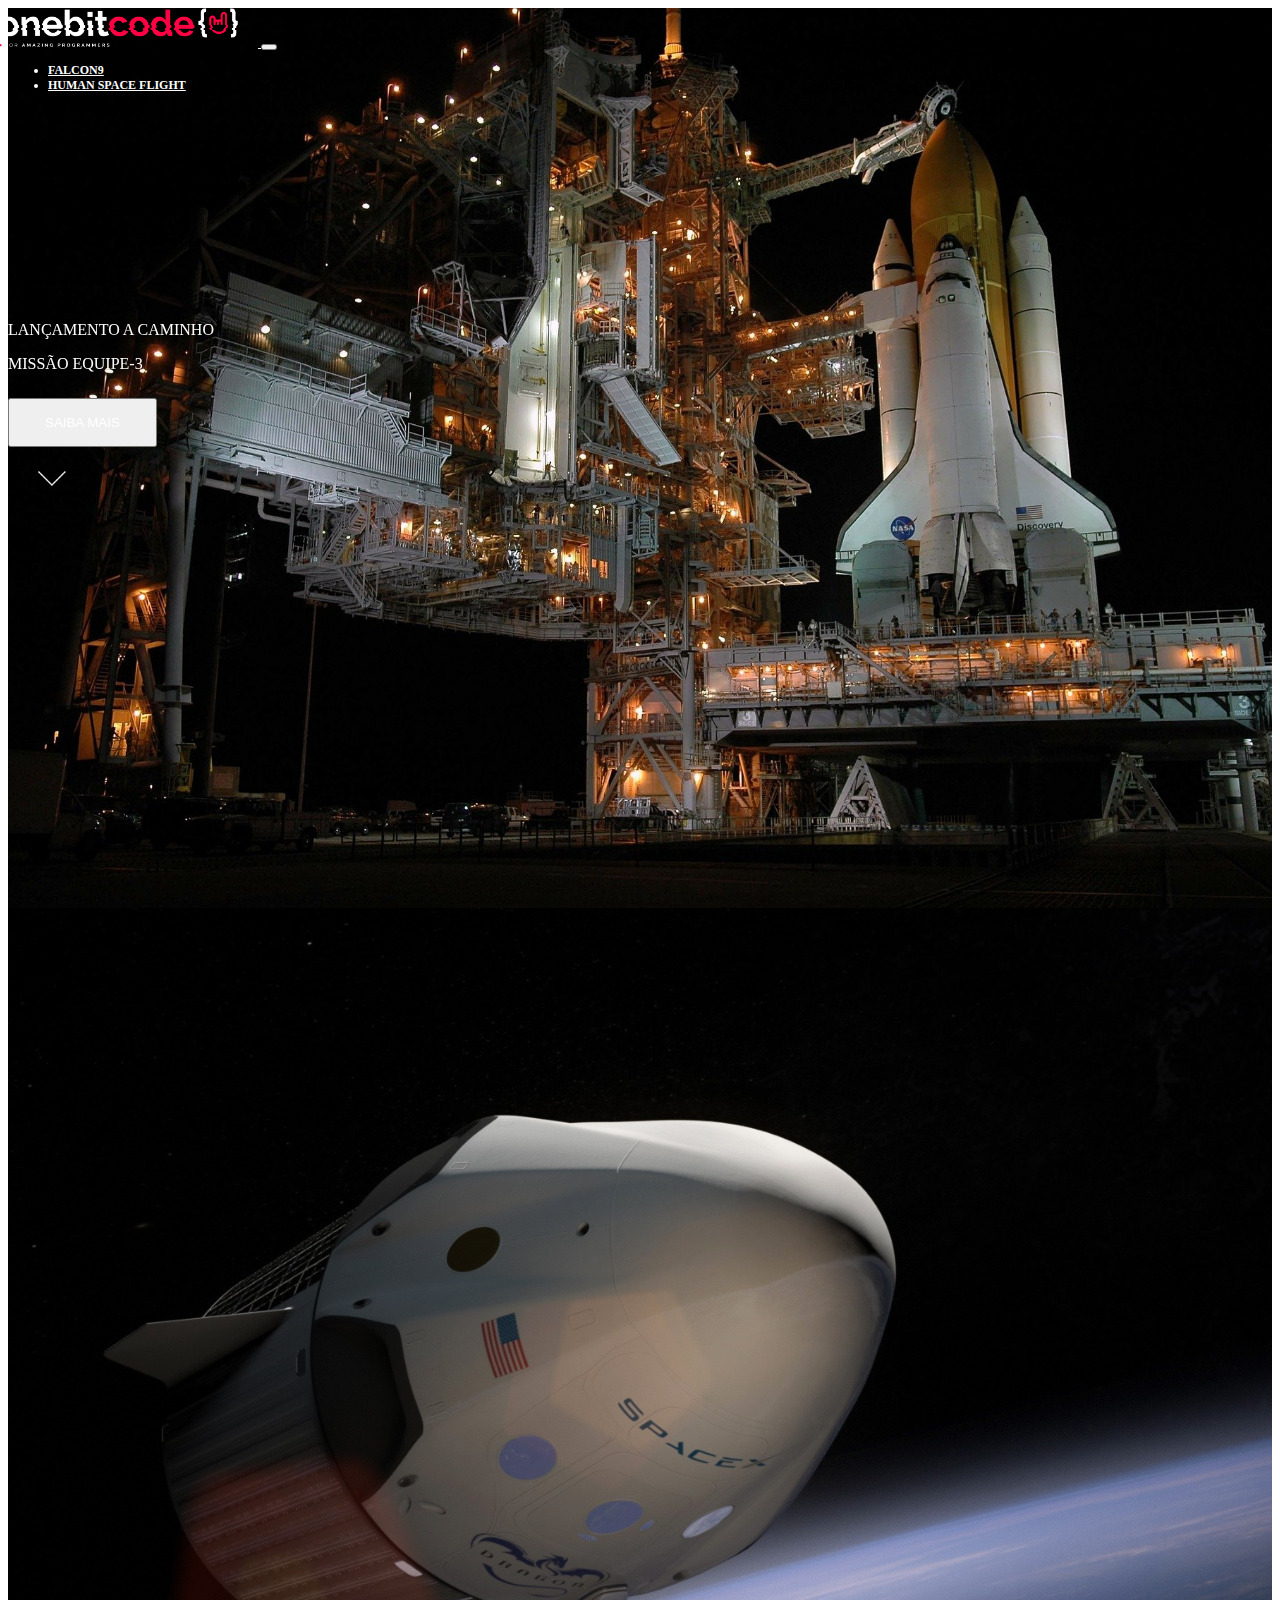
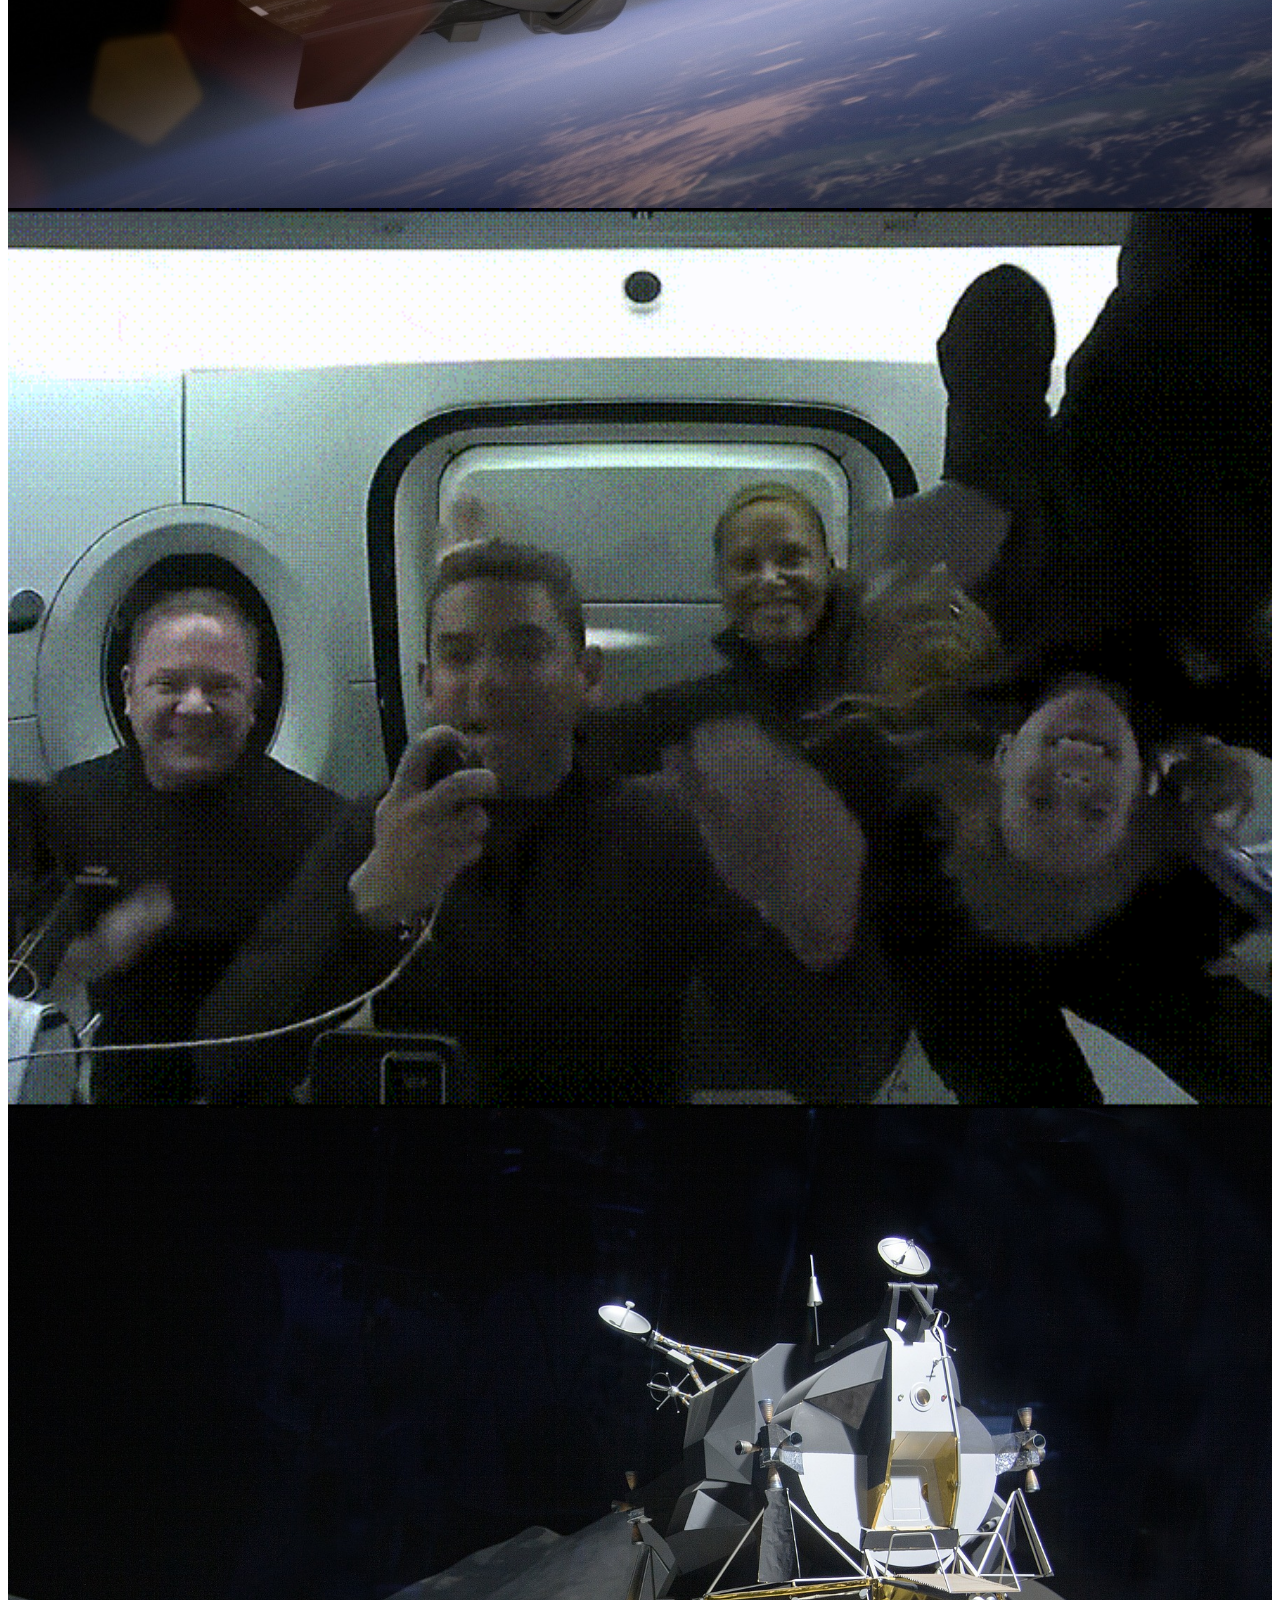
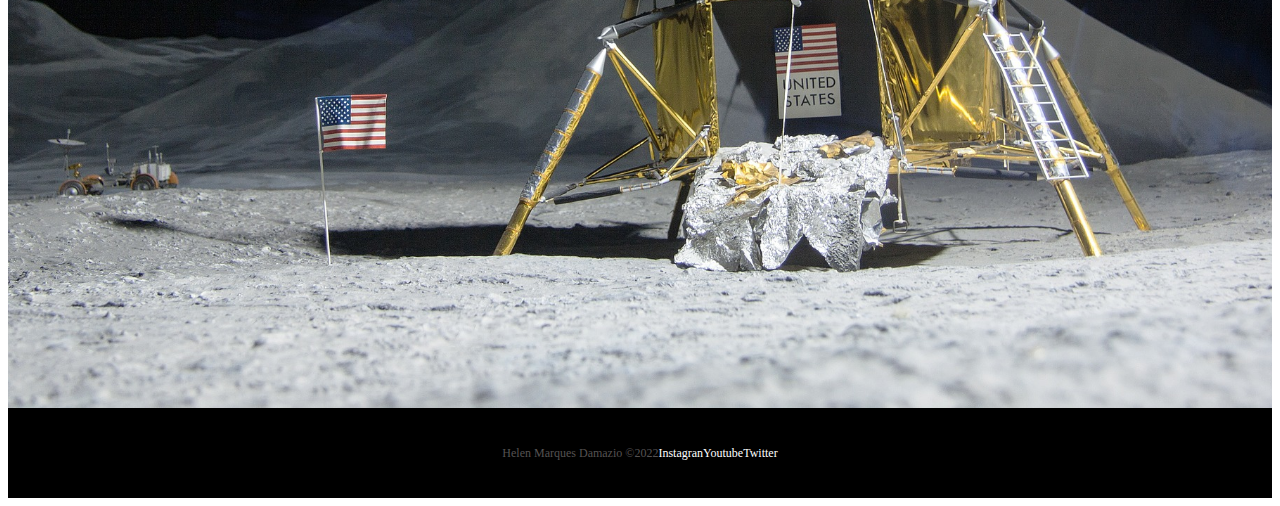
<file: index.html>
<!DOCTYPE html>
<html lang="pt-br">
<head>
  <meta charset="UTF-8">
  <meta http-equiv="X-UA-Compatible" content="IE=edge">
  <meta name="viewport" content="width=device-width, initial-scale=1.0">


<!-- Bootstrap CSS  -->
<link href="https://cdn.jsdelivr.net/npm/bootstrap@5.2.3/dist/css/bootstrap.min.css" rel="stylesheet" integrity="sha384-rbsA2VBKQhggwzxH7pPCaAqO46MgnOM80zW1RWuH61DGLwZJEdK2Kadq2F9CUG65" crossorigin="anonymous">
<!-- Lib text CSS -->
<link rel="stylesheet" href="https://unpkg.com/aos@next/dist/aos.css" />
<!-- Favicon -->
<link rel="shortcut icon" href="./imagens/favicon.png" type="image/x-icon">
<!-- link css -->
<link rel="stylesheet" href="./css/style.css">


  <title>OneBitX - Home</title>
</head>
<body>
  <div class="container-fluid container00 container01">
    <div class="container">
      <header class="header">
        <nav class="navbar navbar-expand-lg navbar-dark bg-transparent pt-4">
          <div class="container-fluid">
            <a href="/index.html">
              <img src="./imagens/logo-obc-2021-darkbg.png" alt="logoOneBitDark" class="logoPC img-fluid">
            </a>
            <button class="navbar-toggler" type="button" data-bs-toggle="collapse" data-bs-target="#navbarNav" aria-controls="navbarNav" aria-expanded="false" aria-label="Toggle navigation">
              <span class="navbar-toggler-icon"></span>
            </button>
            <div class="collapse navbar-collapse" id="navbarNav">
              <ul class="navbar-nav">
                <li class="nav-item">
                  <a class="nav-link active" aria-current="page" href="/falcon9.html" id="navItem">FALCON9</a>
                </li>
                <li class="nav-item">
                  <a class="nav-link active" href="/humanFlight.html" id="navItem">HUMAN SPACE FLIGHT</a>
                </li>
              </ul>
            </div>
          </div>
        </nav>
      </header>
    </div>
    <div class="container titlePadding" data-aos="fade-up" data-aos-duration="1500">
      <p class="h5" id="launchComing">LANÇAMENTO A CAMINHO</p>
      <P class="h1 mediumTitle" >MISSÃO EQUIPE-3</P>
      <button type="button" class="btn btn-outline-light mt-5" id="button">SAIBA MAIS</button>
      <div class="container text-center">
        <img src="./imagens/home/arrowDown.gif" alt="arrowDown" class="arrowDown">

      </div>
    </div>
  </div>
  <div class="container-fluid container00 container02">
    <div class="container titlePadding"   data-aos="fade-right" data-aos-duration="1500">
      <p class="h5" id="launchComing">MISSÃO CONCLUÍDA</p>
      <P class="h1 shortTitle">MISSÃO EQUIPE-2 RETORNOU PARA A TERRA</P>
      <button type="button" class="btn btn-outline-light mt-5" id="button">SAIBA MAIS</button>
    </div>
  </div>
  <div class="container-fluid container00 container03">
    <div class="container titlePadding" data-aos="fade-left" data-aos-duration="1500">
      <p class="h5" id="launchComing">MISSÃO CONCLUÍDA</p>
      <P class="h1 shortTitle">DRAGON RETORNOU PARA A TERRA</P>
      <button type="button" class="btn btn-outline-light mt-5" id="button">SAIBA MAIS</button>
    </div>
  </div>
  <div class="container-fluid container00 container04">
    <div class="container titlePadding" data-aos="fade-down-right" data-aos-duration="1500">
      <p class="h1 mediumTitle">STARSHIP POUSA ASTRONAUTAS DA NASA NA LUA</p>
      <button type="button" class="btn btn-outline-light mt-5" id="button">SAIBA MAIS</button>
    </div>
  </div>
  <footer class="container-fluid footer">
    <span class="me-4 copyHMD">Helen Marques Damazio &copy;2022</span>
      <a href="https://www.instagram.com/helenmardam/" target="_blank" class="me-4">Instagran</a>
      <a href="https://www.youtube.com/@hmardam/featured" target="_blank" class="me-4">Youtube</a>
      <a href="">Twitter</a>
    
  </footer>

<!-- Bootstrap Script -->
<script src="https://cdn.jsdelivr.net/npm/bootstrap@5.2.3/dist/js/bootstrap.bundle.min.js" integrity="sha384-kenU1KFdBIe4zVF0s0G1M5b4hcpxyD9F7jL+jjXkk+Q2h455rYXK/7HAuoJl+0I4" crossorigin="anonymous"></script>
<!-- lib text script -->
<script src="https://unpkg.com/aos@next/dist/aos.js"></script>
<script>
  AOS.init();
</script>
</body>
</html>
</file>
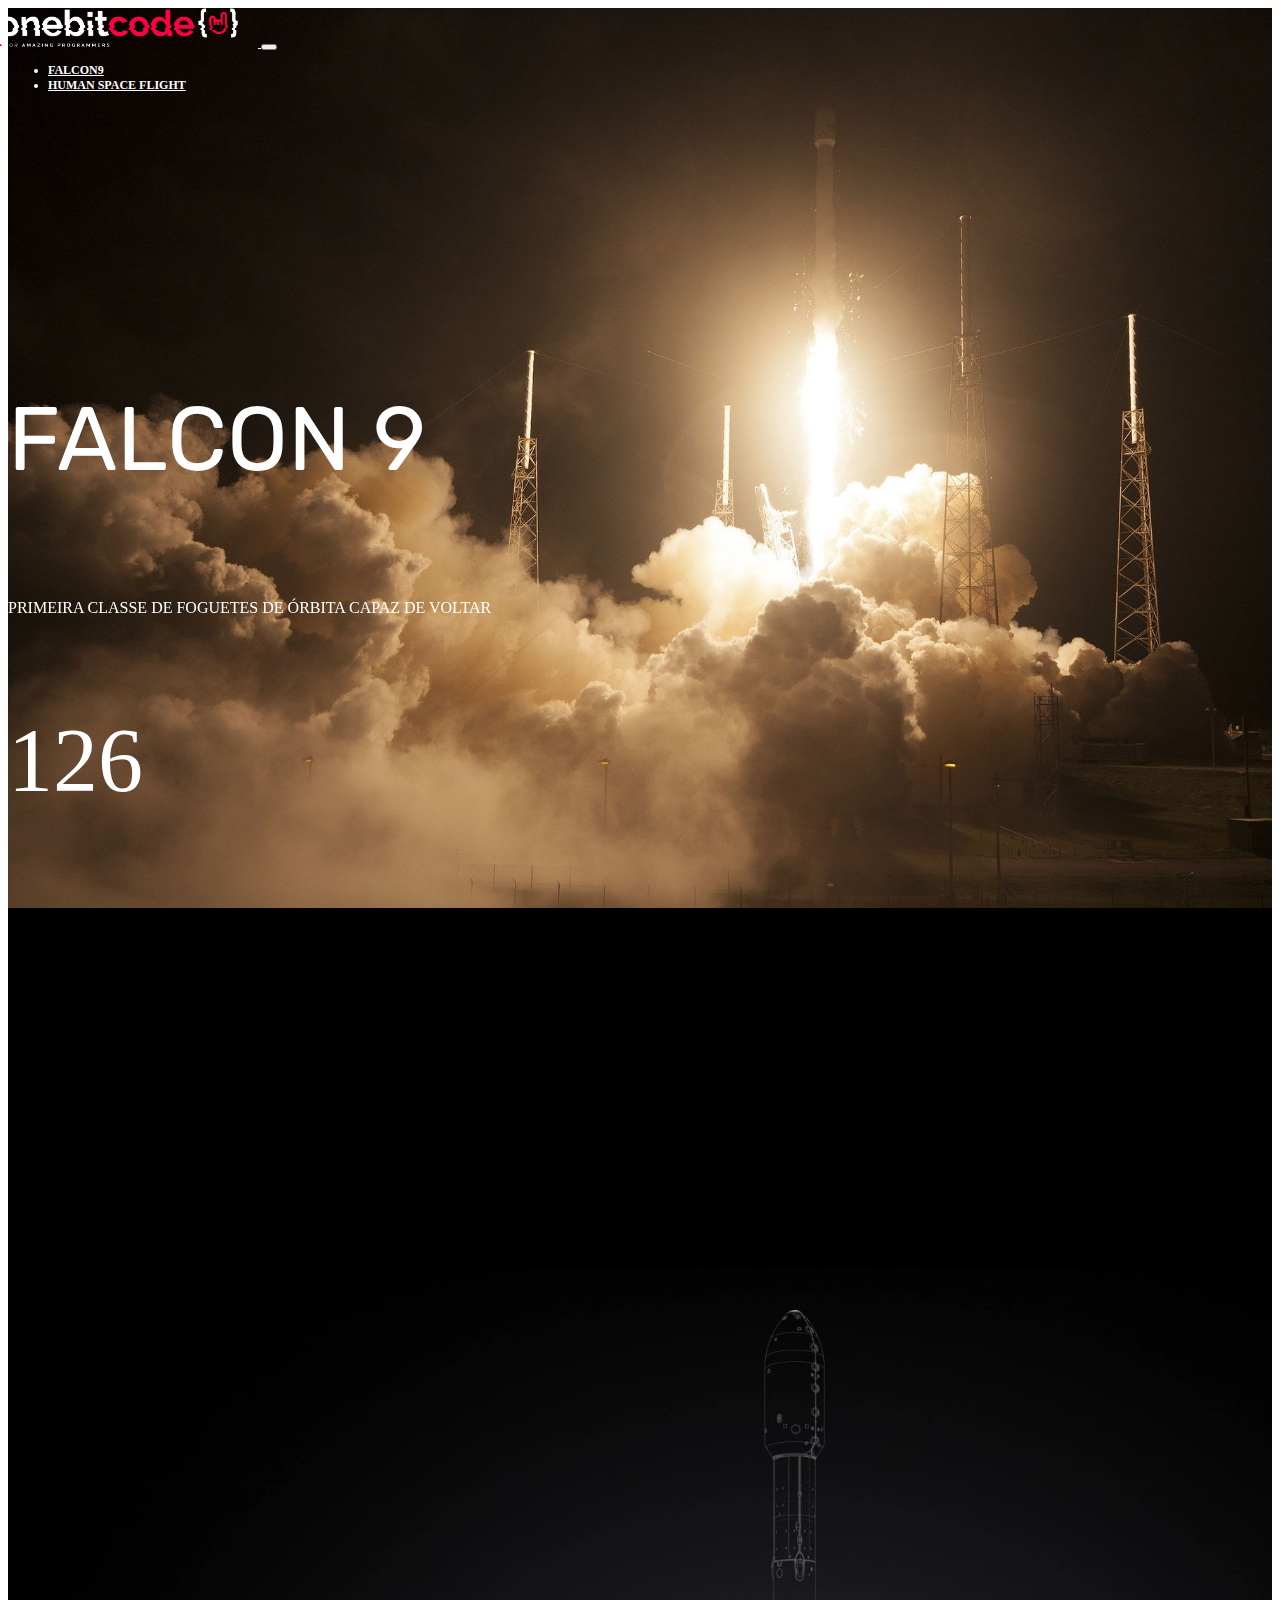
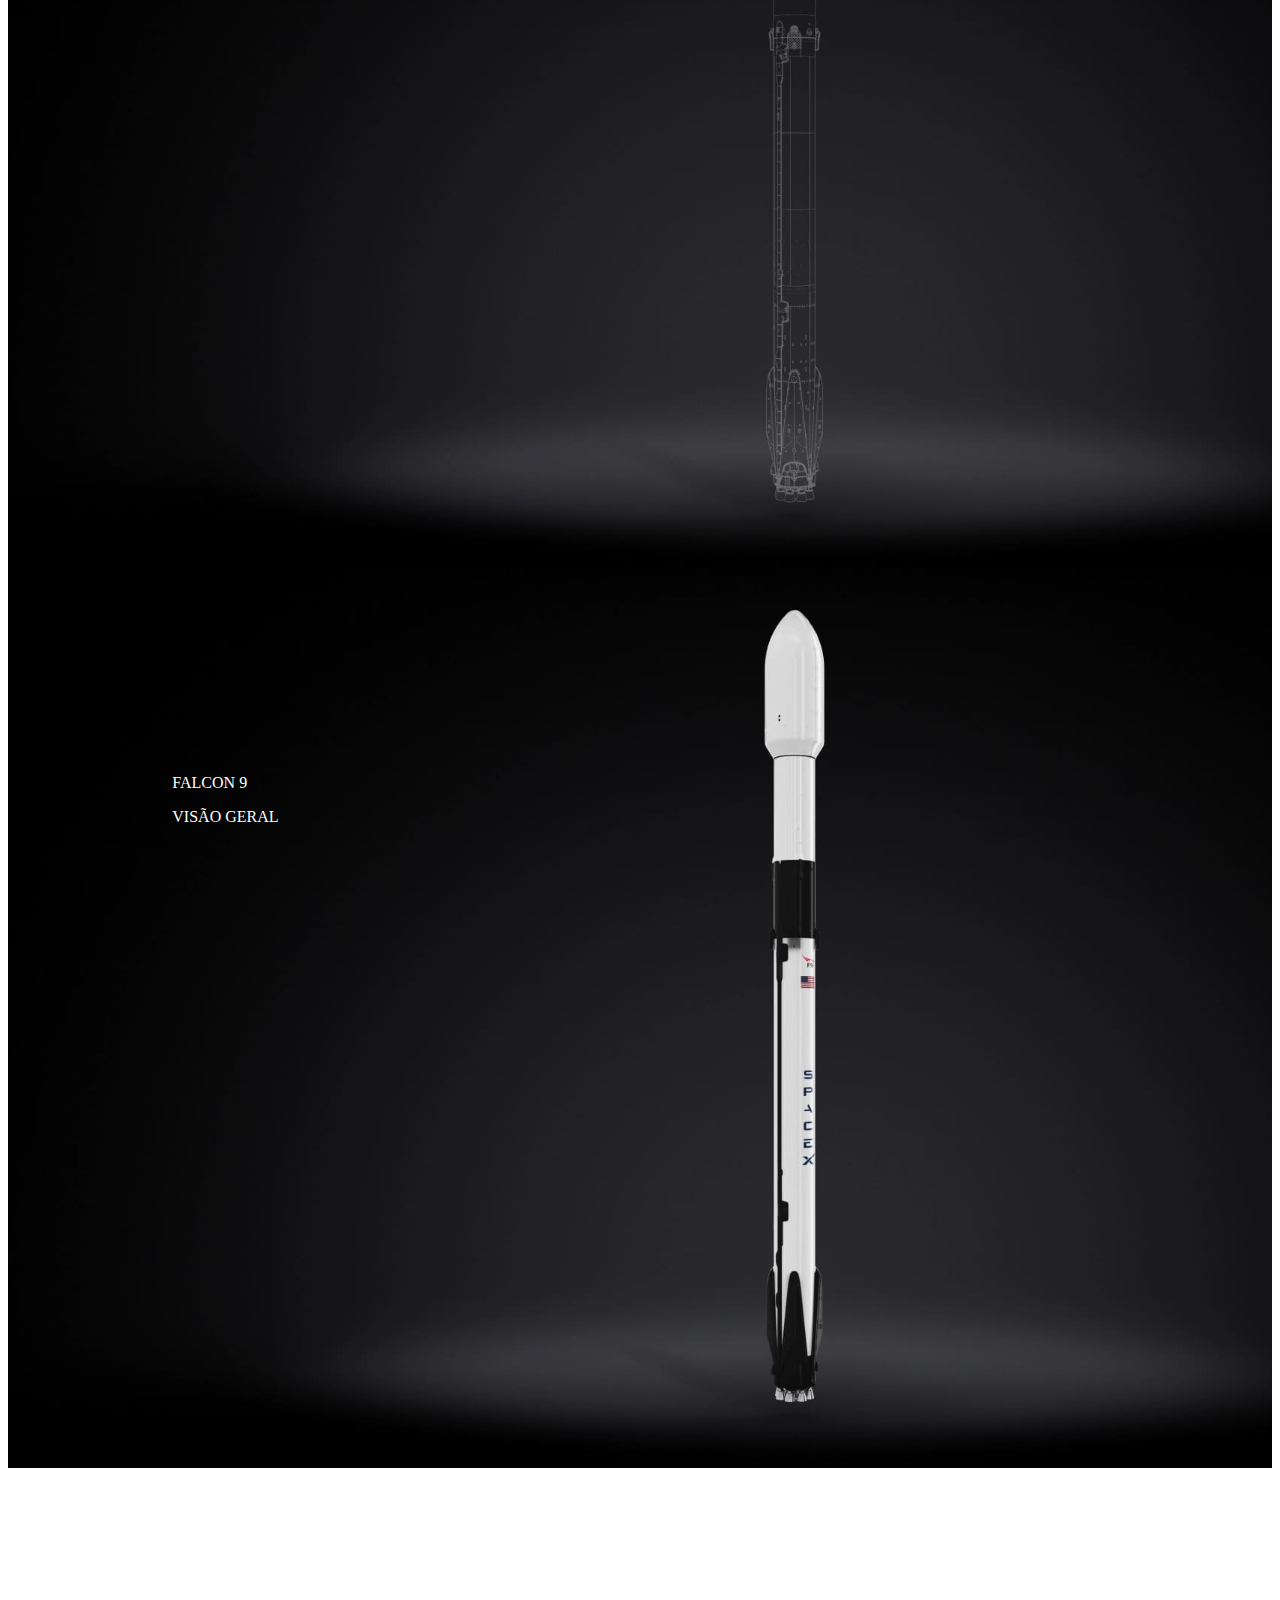
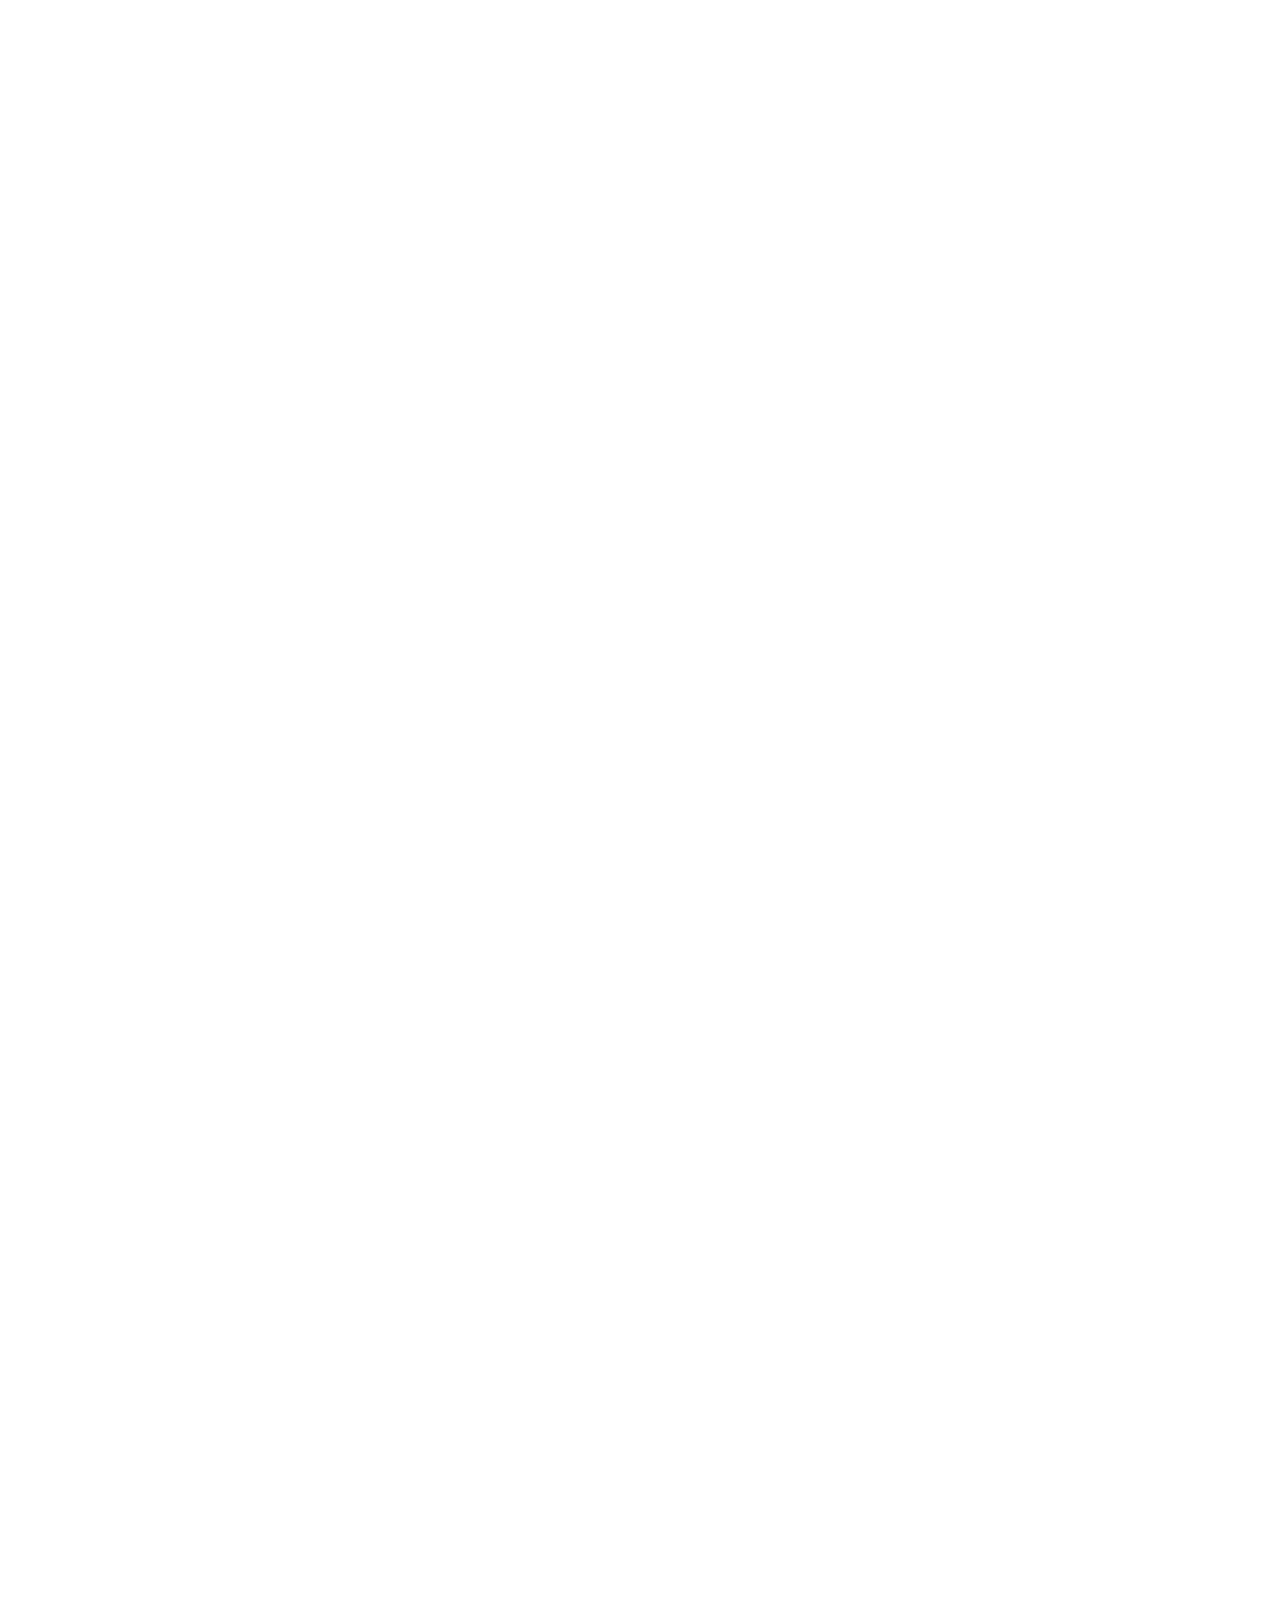
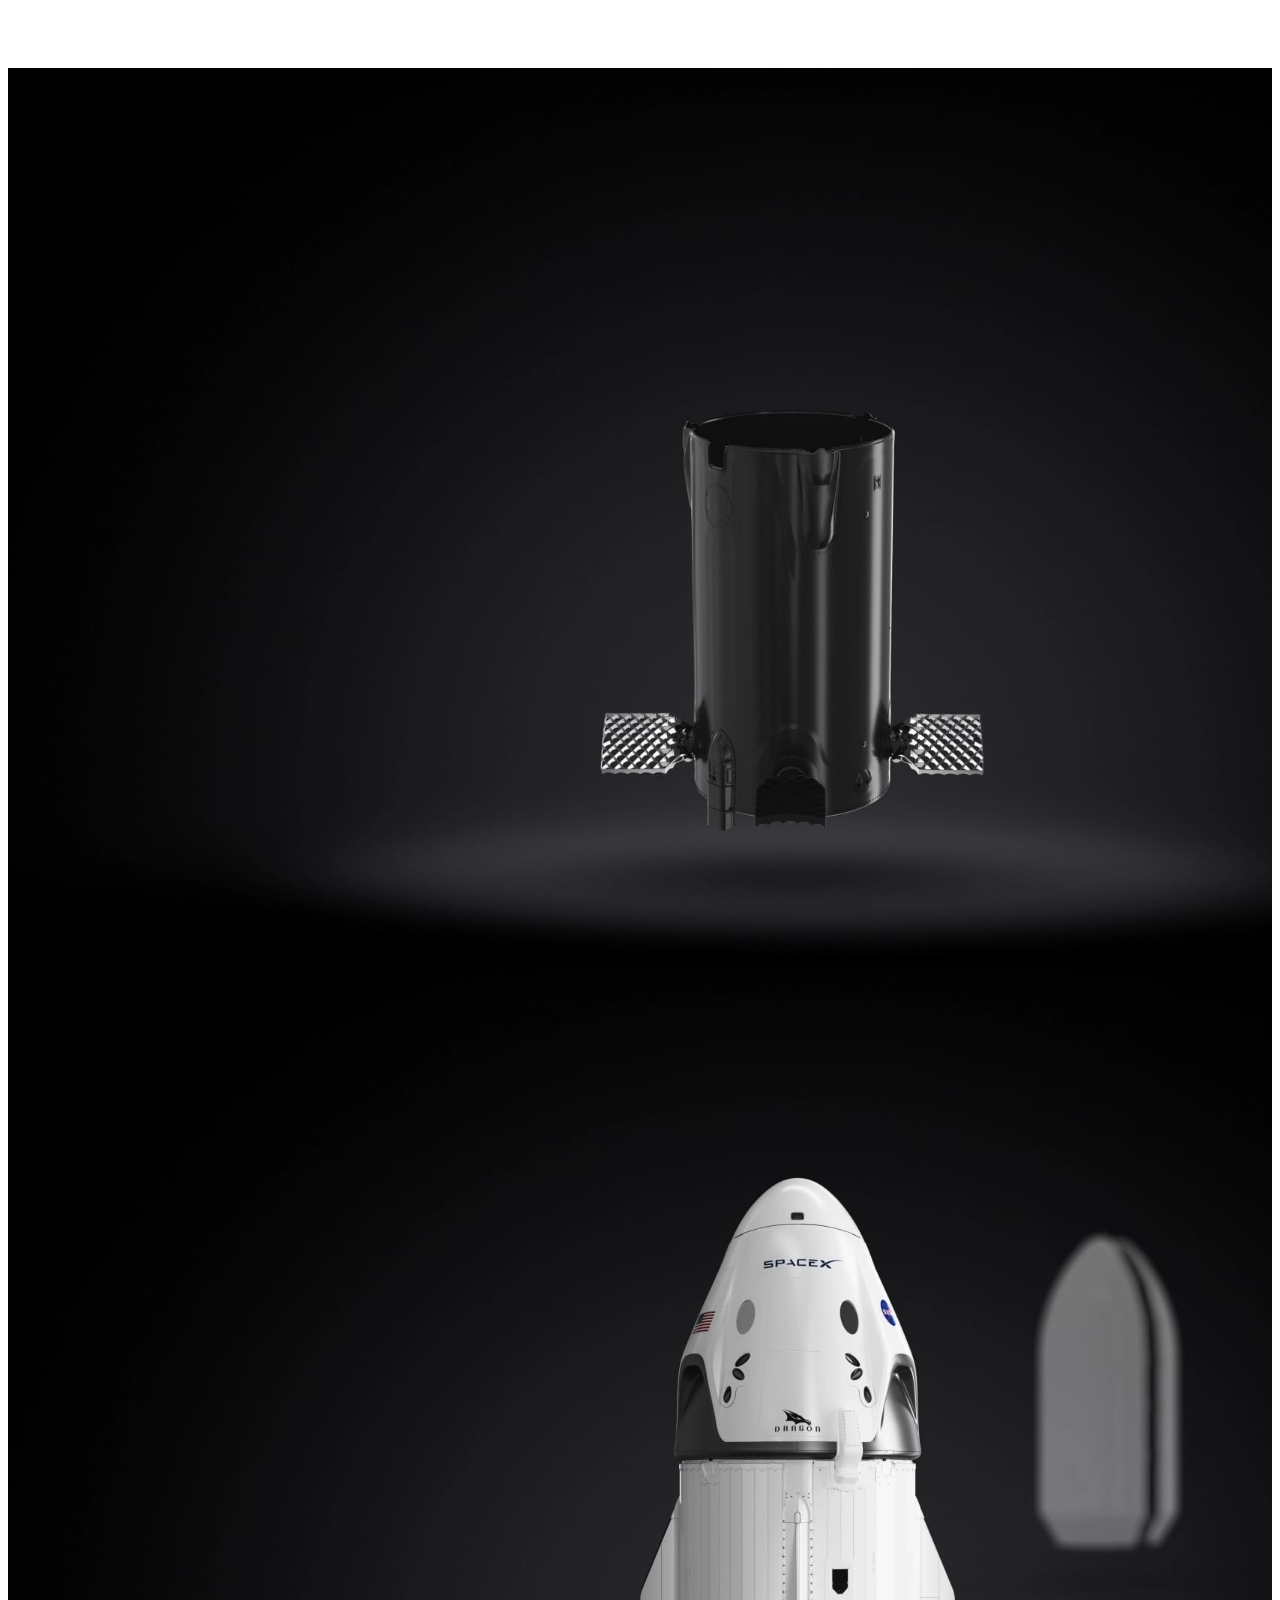
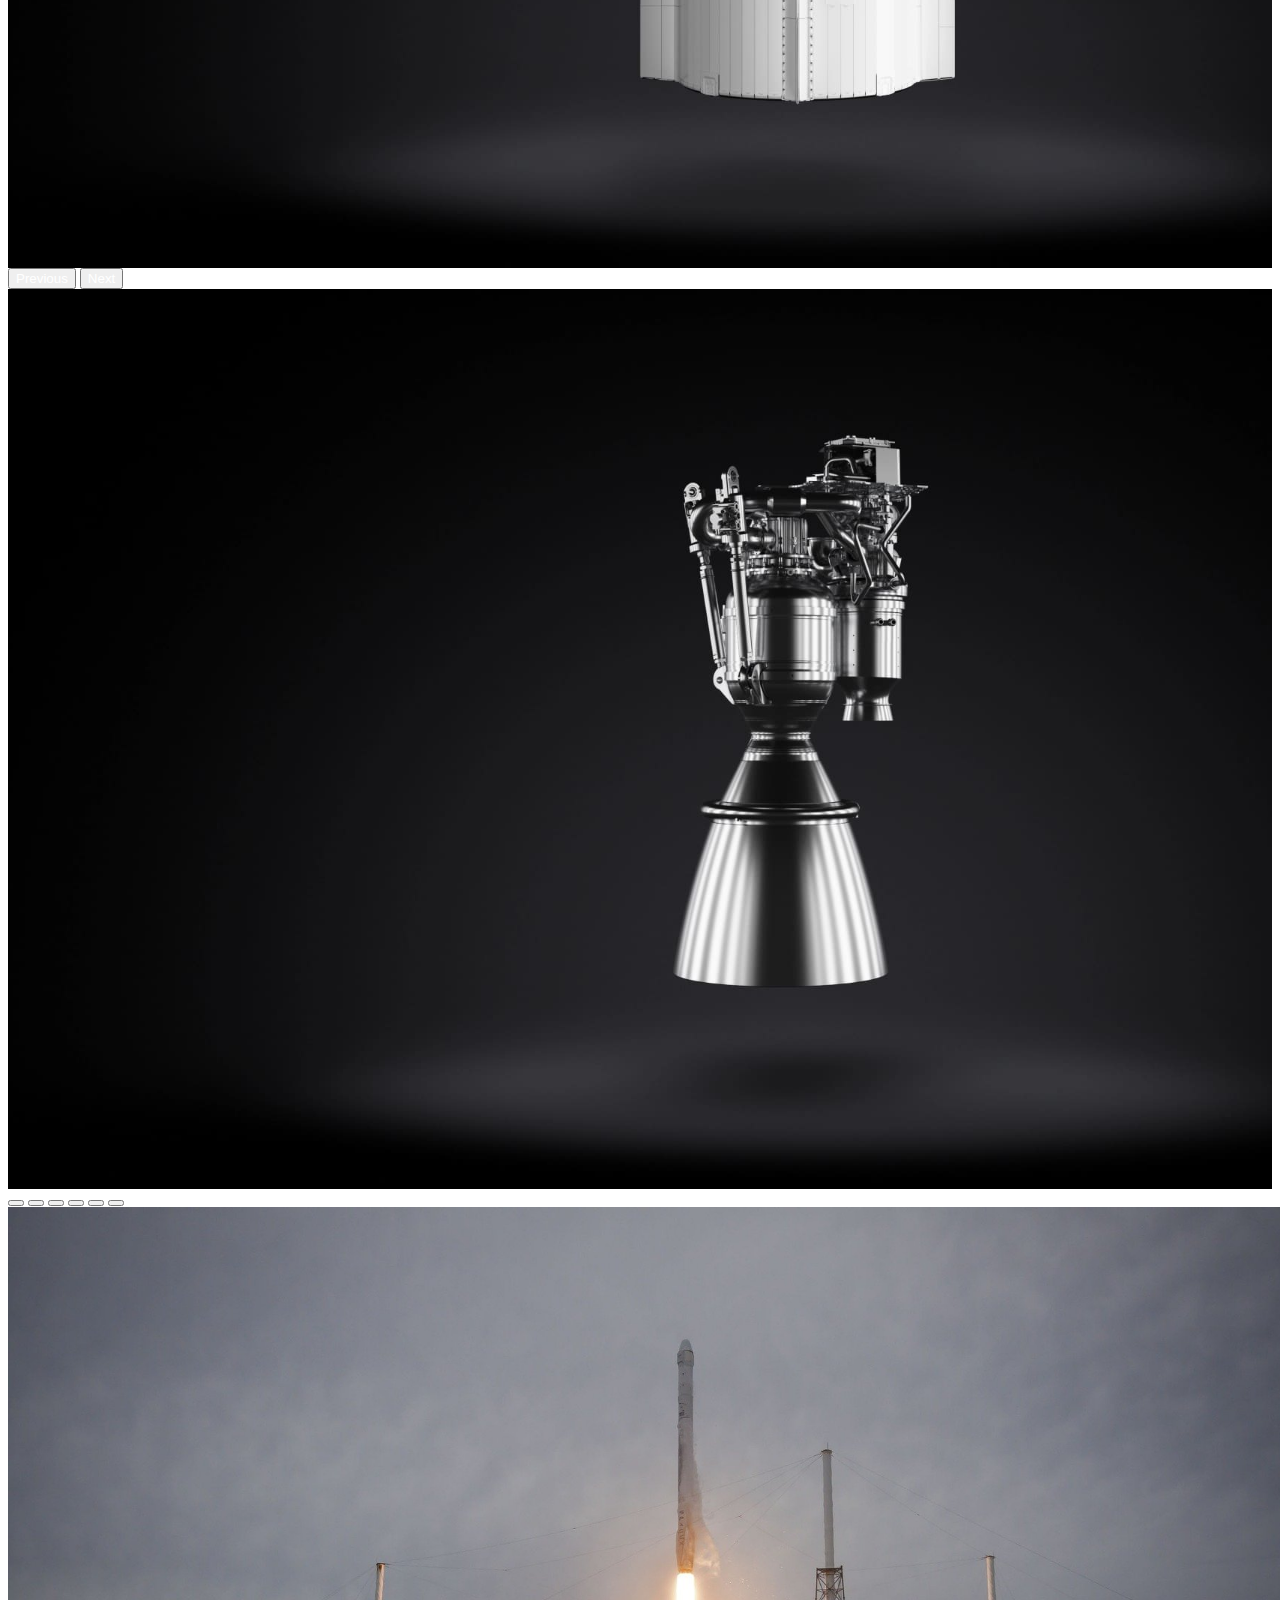
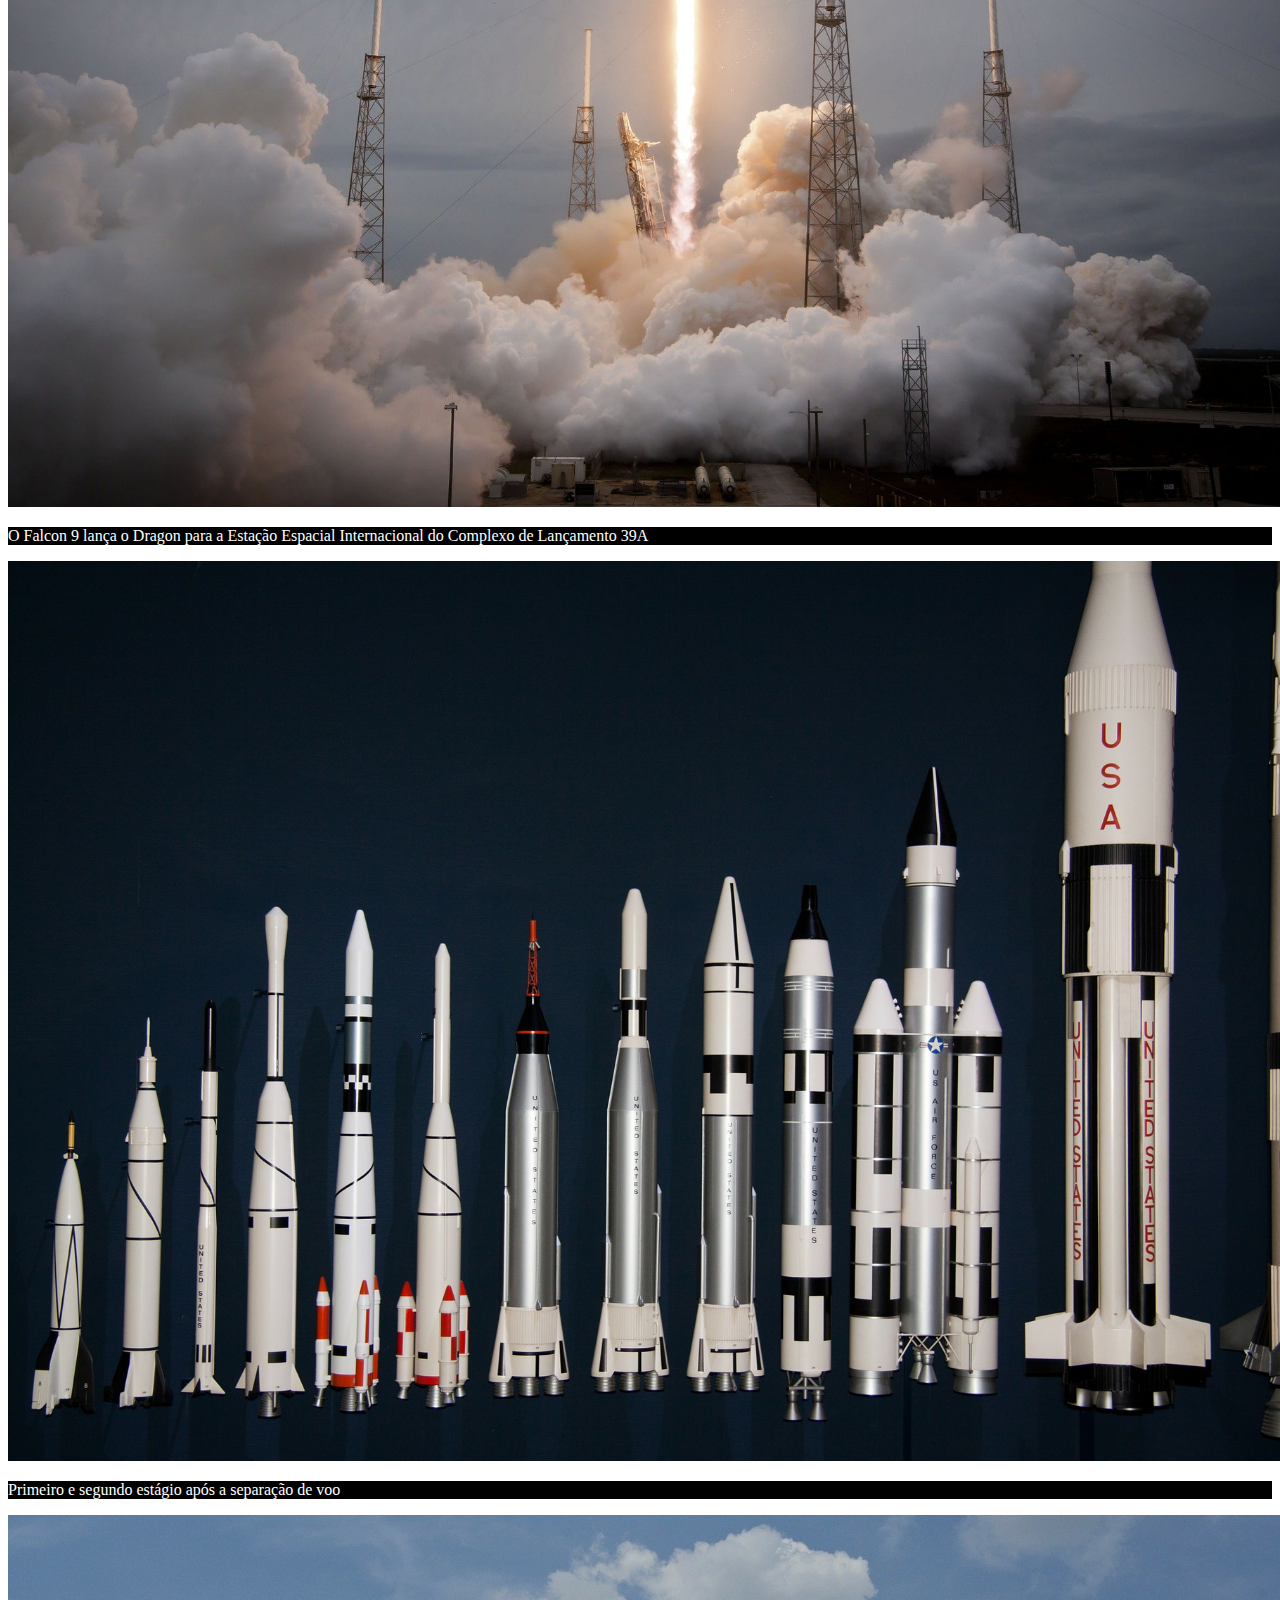
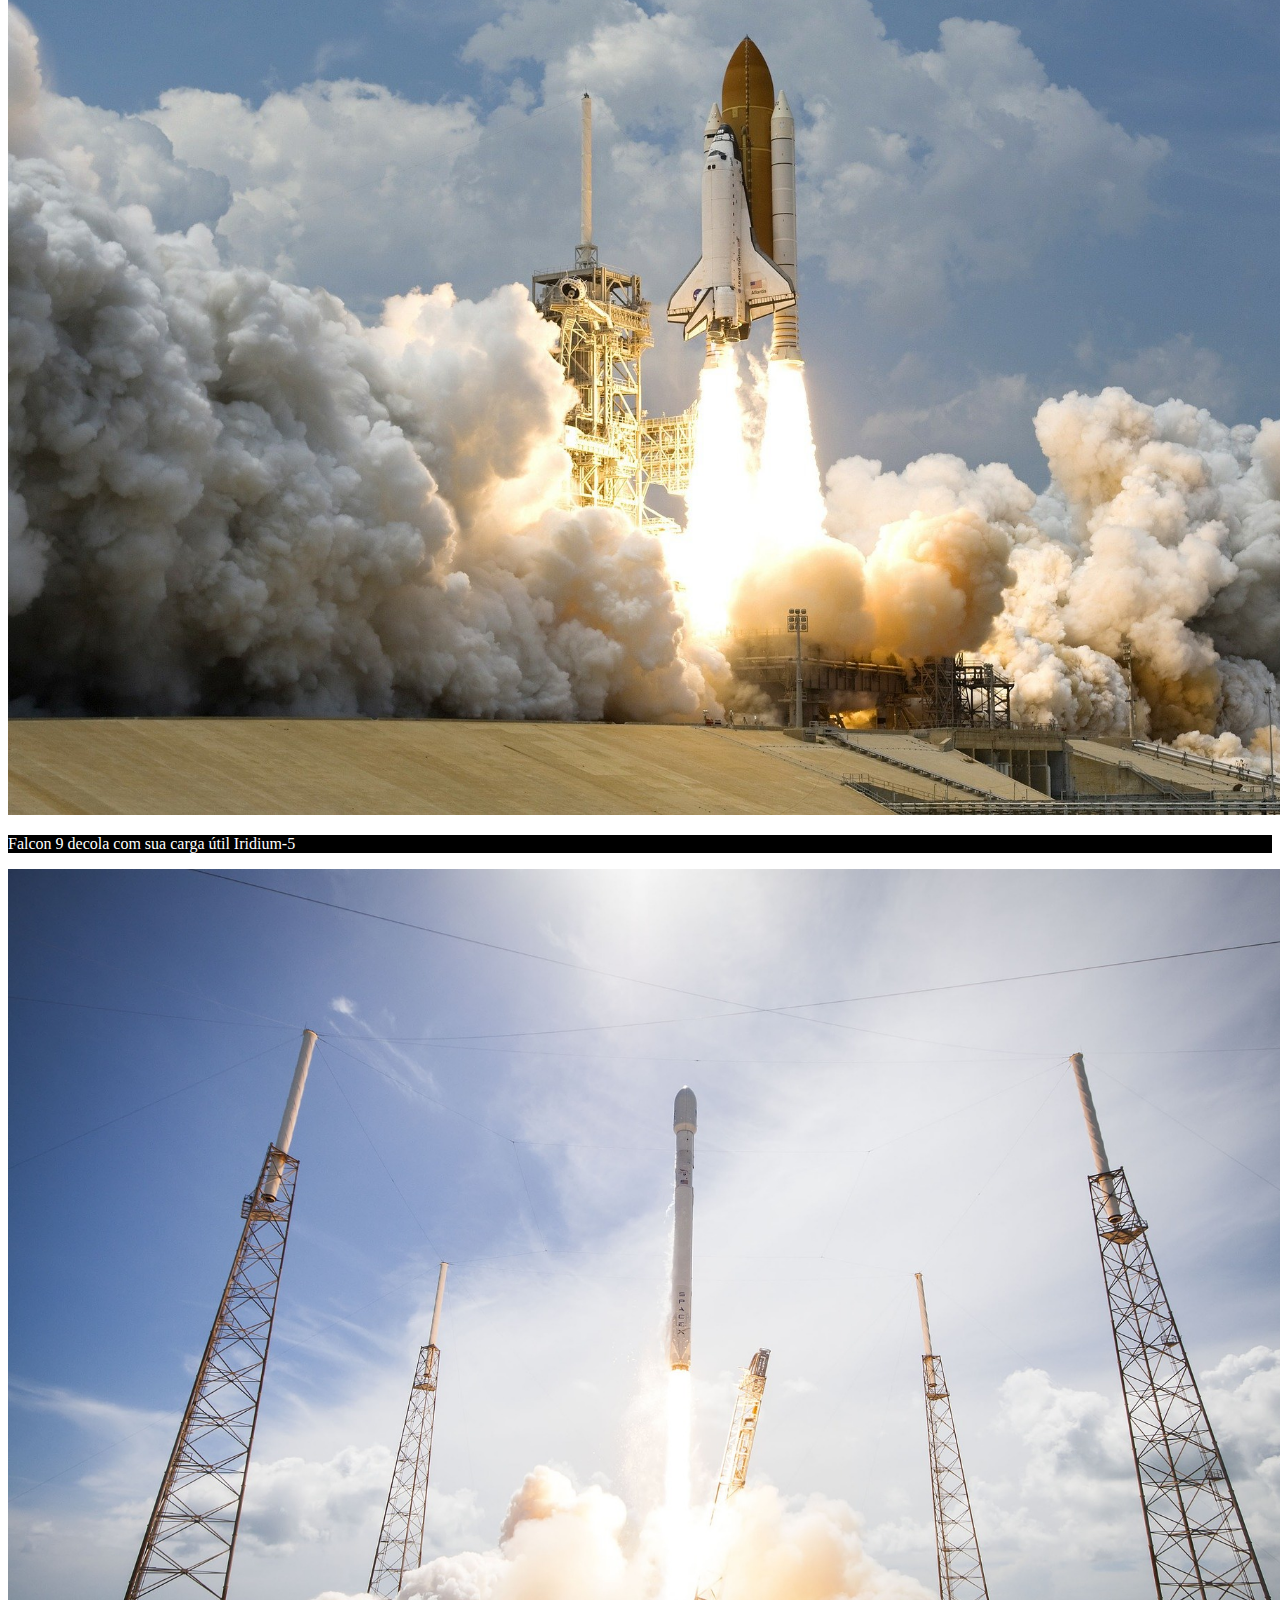
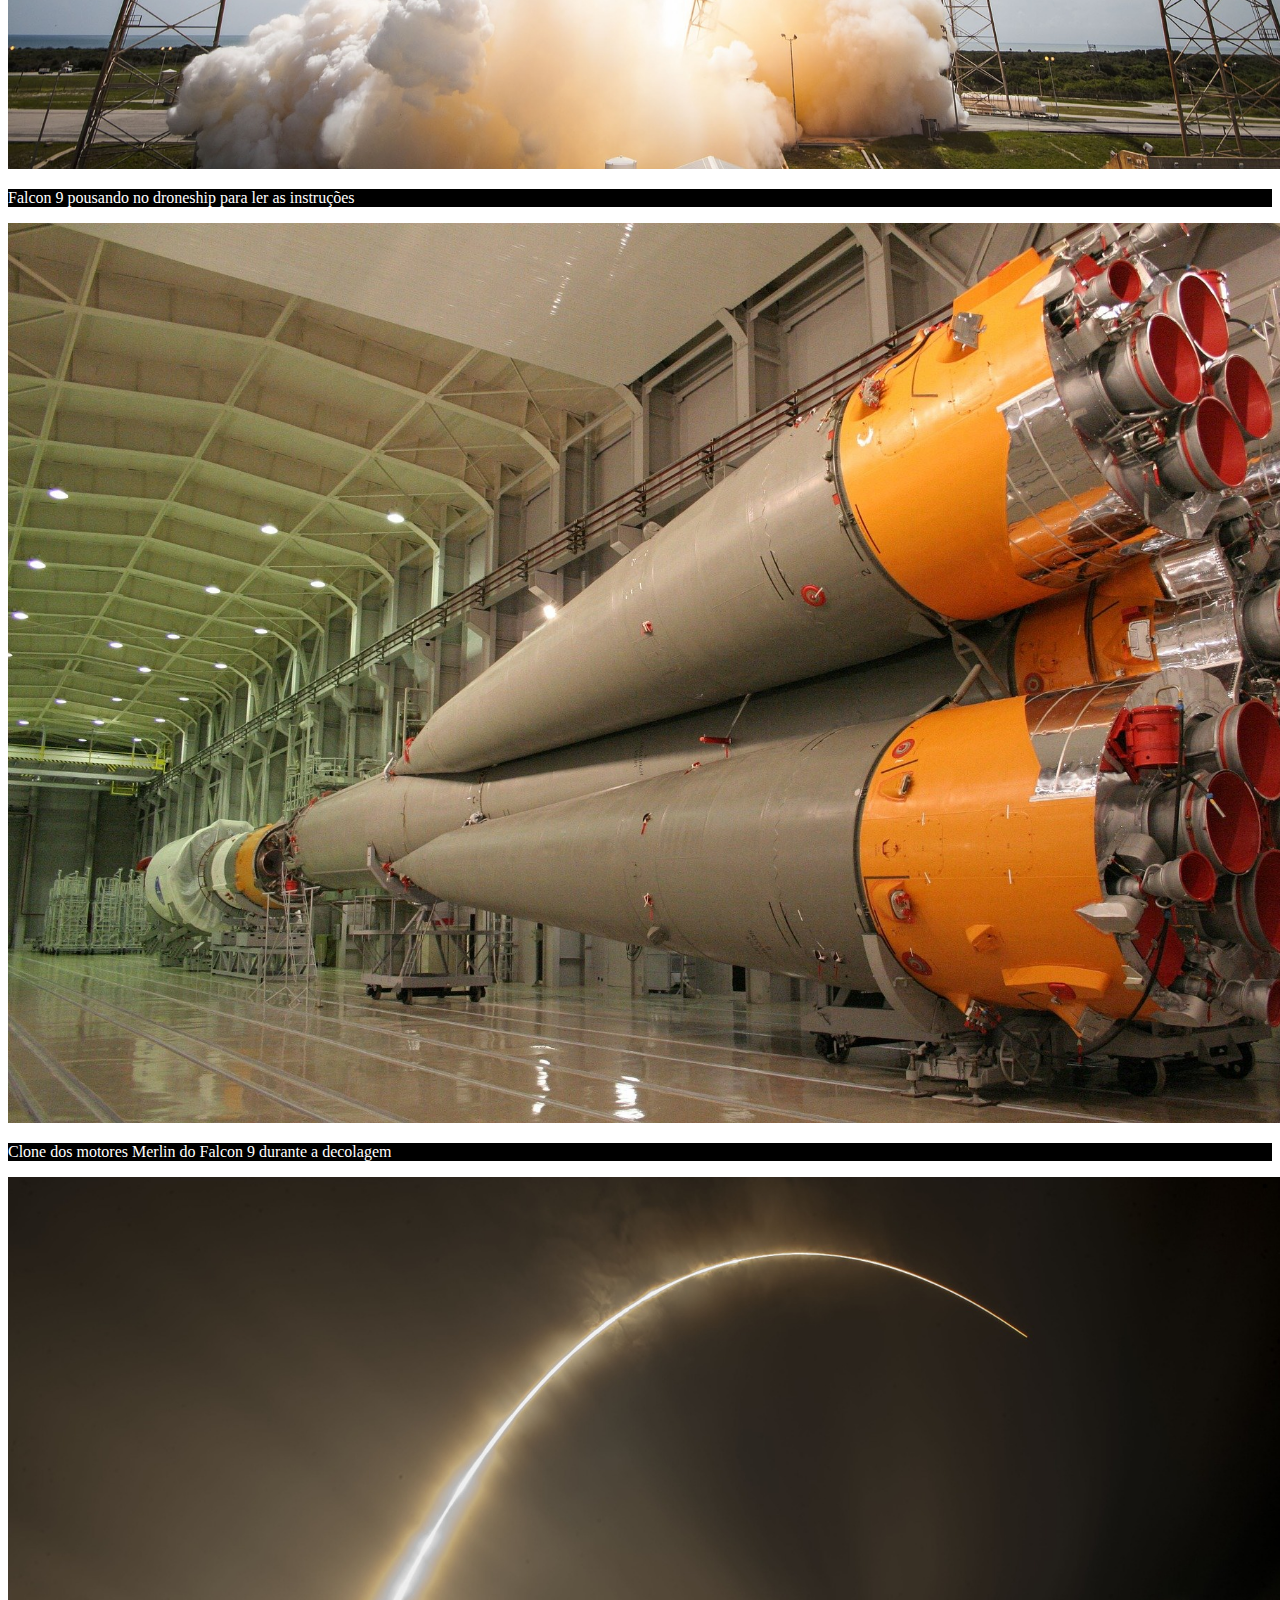
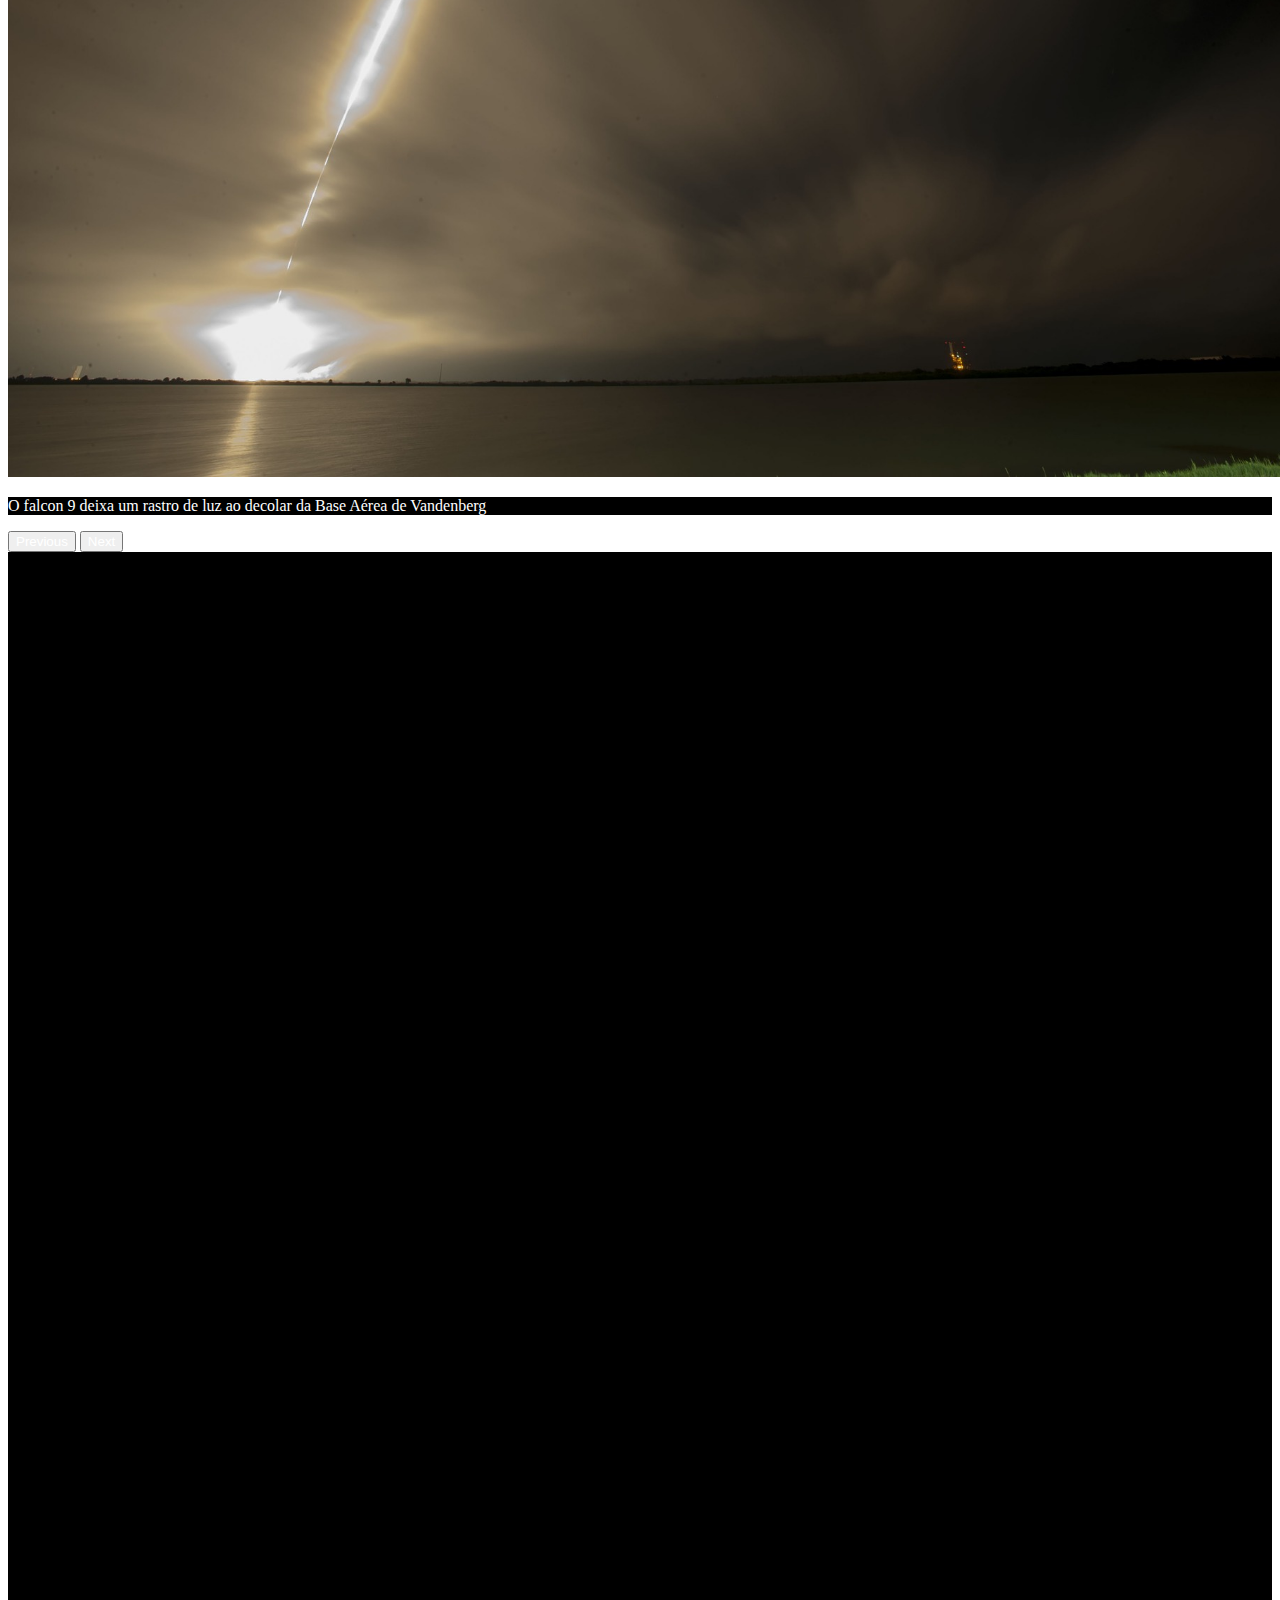
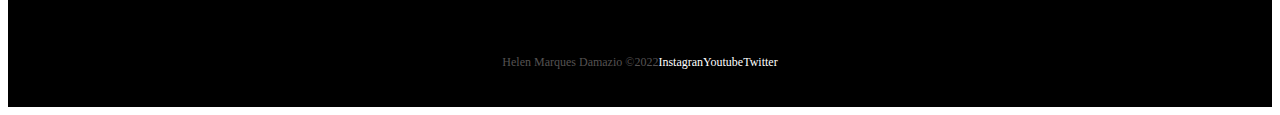
<file: falcon9.html>
<!DOCTYPE html>
<html lang="pt-br">
<head>
  <meta charset="UTF-8">
  <meta http-equiv="X-UA-Compatible" content="IE=edge">
  <meta name="viewport" content="width=device-width, initial-scale=1.0">


<!-- Bootstrap CSS  -->
<link href="https://cdn.jsdelivr.net/npm/bootstrap@5.2.3/dist/css/bootstrap.min.css" rel="stylesheet" integrity="sha384-rbsA2VBKQhggwzxH7pPCaAqO46MgnOM80zW1RWuH61DGLwZJEdK2Kadq2F9CUG65" crossorigin="anonymous">
<!-- Lib text CSS -->
<link rel="stylesheet" href="https://unpkg.com/aos@next/dist/aos.css"/>
<!-- Favicon -->
<link rel="shortcut icon" href="./imagens/FAVICON-SPACEX.png" type="image/x-icon">
<!-- link css -->
<link rel="stylesheet" href="./css/style.css">


  <title>OneBitX - FALCON 9</title>
</head>
<body>
  <div class="container-fluid container00 container05">
    <div class="container">
      <header class="header">
        <nav class="navbar navbar-expand-lg navbar-dark">
          <div class="container-fluid">
            <a href="./index.html">
              <img src="./imagens/logoOneBitDark.png" alt="logoOneBitDark" class="logoPC img-fluid">
            </a>
            <button class="navbar-toggler" type="button" data-bs-toggle="collapse" data-bs-target="#navbarNav" aria-controls="navbarNav" aria-expanded="false" aria-label="Toggle navigation">
              <span class="navbar-toggler-icon"></span>
            </button>
            <div class="collapse navbar-collapse" id="navbarNav">
              <ul class="navbar-nav">
                <li class="nav-item">
                  <a class="nav-link active" aria-current="page" href="/falcon9.html" id="navItem">FALCON9</a>
                </li>
                <li class="nav-item">
                  <a class="nav-link active" href="/humanFlight.html" id="navItem">HUMAN SPACE FLIGHT</a>
                </li>
              </ul>
            </div>
          </div>
        </nav>
      </header>
    </div>
    <div class="container text-center titleContent" data-aos="fade-up" data-aos-duration="1500">
      <p class="h1 titleFalcon9">FALCON 9</p>

      <P class="h5 subTitleFalcon">PRIMEIRA CLASSE DE FOGUETES DE ÓRBITA CAPAZ DE VOLTAR</P>
    </div>
  </div>
  <div class="container-fluid numbers">
    <div class="row text-center">
      <div class="col-sm col1">
        <p class="h1 titleNumb" data-aos="flip-up" data-aos-duration="1000">126</p>
        <p class="h5 subTitleNumb" data-aos="flip-up" data-aos-duration="1000">LANÇAMENTOS TOTAIS</p>
      </div>
      <div class="col-sm">
        <p class="h1 titleNumb" data-aos="flip-left" data-aos-duration="1000">86</p>
        <p class="h5 subTitleNumb" data-aos="flip-left" data-aos-duration="1000">DESEMBARQUES TOTAIS</p>
      </div>
      <div class="col-sm col3">
        <p class="h1 titleNumb" data-aos="flip-right" data-aos-duration="1000">68</p>
        <p class="h5 subTitleNumb" data-aos="flip-right" data-aos-duration="1000">FOGUETES RECUPERADOS</p>
      </div>
    </div>
  </div>
    <div class="container-fluid container00 container06">
      <div class="container containerFalcon9Desc">
        <p class="falcon9Desc" data-aos="fade-right" data-aos-duration="1500">O Falcon 9 é um foguete reutilizável de dois estágios projetado e fabricado pela SpaceX para o transporte confiável e seguro de pessoas e cargas úteis para a órbita da Terra e além. Falcon 9 é o primeiro foguete reutilizável de classe orbital do mundo. A capacidade de reutilização permite que a SpaceX refile as partes mais caras do foguete, o que, por sua vez, reduz o custo do acesso ao espaço.</p>
      </div>
    </div>

      <div id="carouselExampleControls" class="carousel slide" data-bs-ride="carousel">
        <div class="carousel-inner">
          <div class="carousel-item active container00 carousel01" data-bs-interval="10000">
        <div class="container" id="overViewPosition">
          <p class="subTitleOverView">FALCON 9</p>
          <p class="h3 titleOverView">VISÃO GERAL</p>
          <table class="table" id="widthTable">
            <tbody>
              <tr data-aos="fade-right" data-aos-duration="1500">
                <td>ALTURA</td>
                <td class="text-end">70 m<span class="corEscuraTxt">/ 229.6 f</span></td>
              </tr>
              <tr data-aos="fade-right" data-aos-duration="1200">
                <td>DIÂMETRO</td>
                <td class="text-end">3.7 m<span class="corEscuraTxt">/ 12 f</span></td>
              </tr>
              <tr data-aos="fade-right" data-aos-duration="1500">
                <td>MASSA</td>
                <td class="text-end">549,054 KG<span class="corEscuraTxt">/ 1,2070920 lb</span></td>
              </tr>
              <tr data-aos="fade-right" data-aos-duration="1400">
                <td>CARGA MÁXIMA PARA LEO</td>
                <td class="text-end">8,300 kg<span class="corEscuraTxt">/ 50,265 lb</span></td>
              </tr>
              <tr data-aos="fade-right" data-aos-duration="1600">
                <td>CARGA MÁXIMA PARA GTO</td>
                <td class="text-end">8,300 kg<span class="corEscuraTxt">/ 18,300 lb</span></td>
              </tr>
              <tr data-aos="fade-right" data-aos-duration="1300">
                <td>CARGA MÁXIMA PARA MARTE</td>
                <td class="text-end">4,020 kg<span class="corEscuraTxt">/ 8,860 lb</span></td>
              </tr>
            </tbody>
          </table>
        </div>
          </div>
          <div class="carousel-item container00 carousel02" data-bs-interval="10000" data-aos="fade-right" data-aos-duration="1500">
            <div class="container" id="overViewPosition">
              <p class="subTitleOverView">FALCON 9</p>
              <p class="h3 titleOverView">PRIMEIRO ESTÁGIO</p>
              <P>Falcon 9’s O primeiro estágio do Falcon 9 incorpora nove motores Merlin e tanques de liga de alumínio-lítio contendo oxigênio líquido e propelente de querosene de grau de foguete (RP-1).</P>
              <P>O Falcon 9 gera mais de 1,7 milhão de libras de empuxo ao nível do mar.</P>
            </div>
          </div>
          <div class="carousel-item container00 carousel03" data-bs-interval="10000"  data-aos="fade-right" data-aos-duration="1500">
            <div class="container" id="overViewPosition">
              <p class="subTitleOverView">FALCON 9</p>
              <p class="h3 titleOverView">SEGUNDO ESTÁGIO</p>
              <P>O segundo estágio, alimentado por um único motor a vácuo Merlin, entrega a carga útil do Falcon 9 à órbita desejada. O motor do segundo estágio acende alguns segundos após a separação do estágio e pode ser reiniciado várias vezes para colocar várias cargas em diferentes órbitas.</P>
            <table class="table" id="widthTable">
              <tbody>
                <tr>
                  <td>NÚMERO DE MOTORES</td>
                  <td class="text-end">1 vacuum</td>
                </tr>
                <tr>
                  <td>TEMPO DE QUEIMA</td>
                  <td class="text-end">397seg</td>
                </tr>
                <tr>
                  <td>IMPULSO</td>
                  <td class="text-end">981 kN <span>/220.500 lbf</span></td>
                </tr>
              </tbody>
            </table>
            </div>
          </div>
          <div class="carousel-item container00 carousel04" data-bs-interval="200000">
          <div class="container" id="overViewPosition" data-aos="fade-right" data-aos-duration="1500">
              <p class="subTitleOverView">FALCON 9</p>
              <p class="h3 titleOverView">INTERESTADUAL</p>
              <P>A interestadual é uma estrutura composta que conecta o primeiro e o segundo estágios e abriga os empurradores pneumáticos que permitem que o primeiro e o segundo estágios se separem durante o vôo.</P>
              <P style="font-size: 18px;">ALETAS DE GRADE</P>
              <P>O Falcon 9 está equipado com quatro aletas de grade hipersônicas posicionadas na base da interestadual. Eles orientam o foguete durante a reentrada, movendo o centro de pressão.</P>
          </div>
          </div>
          <div class="carousel-item container00 carousel05" data-bs-interval="300000">
          <div class="container" id="overViewPosition" data-aos="fade-right" data-aos-duration="1500">
            <p class="subTitleOverView">FALCON 9</p>
            <p class="h3 titleOverView">CARGA ÚTIL</p>
            <P>Feita de um material composto de carbono, a carenagem protege os satélites em seu caminho para a órbita. A carenagem é lançada a aproximadamente 3 minutos em vôo, e a SpaceX continua a recuperar as carenagens para reutilização em missões futuras.</P>
            <table class="table" id="widthTable">
              <tbody>
                <tr>
                  <td>ALTURA</td>
                  <td class="text-end">13,1 m <span>/43 ft</span></td>
                </tr>
                <tr>
                  <td>DIÂMETRO</td>
                  <td class="text-end">5,2m<span>/17,1 ft</span></td>
                </tr>
              </tbody>
            </table>
          </div>
          </div>   
          <button class="carousel-control-prev" type="button" data-bs-target="#carouselExampleControls" data-bs-slide="prev">
            <span class="carousel-control-prev-icon" aria-hidden="true"></span>
            <span class="visually-hidden">Previous</span>
          </button>
          <button class="carousel-control-next" type="button" data-bs-target="#carouselExampleControls" data-bs-slide="next">
            <span class="carousel-control-next-icon" aria-hidden="true"></span>
            <span class="visually-hidden">Next</span>
          </button>
        </div>
    </div>
    </div>
    <div class="container-fluid container00 container07">
      <div class="container" id="overViewPosition" data-aos="fade-right" data-aos-duration="1500">
        <p class="subTitleOverView">FALCON 9</p>
        <p class="h3 titleOverView">MERLIN</p>
        <P>Merlin é uma família de motores de foguete desenvolvidos pela SpaceX para uso em seus veículos de lançamento Falcon 1, Falcon 9 e Falcon Heavy. Os motores Merlin usam querosene de grau de foguete (RP-1) e oxigênio líquido como propelentes de foguete em um ciclo de energia de gerador a gás. O motor Merlin foi originalmente projetado para recuperação e reutilização.</P>
          <table class="table" id="widthTable">
            <tbody>
              <tr>
                <td>PROPULSOR</td>
                <td class="text-end">LOX <span>/RP-1</span></td>
              </tr>
              <tr>
                <td>DIÂMETRO</td>
                <td class="text-end">845 kN<span>/190.000 lbf</span></td>
              </tr>
            </tbody>
          </table>
      </div>
    </div>

      <div id="carouselExampleCaptions" class="carousel slide carrosselSlide" data-bs-ride="carousel">
        <div class="carousel-indicators">
            <button type="button" data-bs-target="#carouselExampleCaptions" data-bs-slide-to="0" class="active"
                aria-current="true" aria-label="Slide 1"></button>
            <button type="button" data-bs-target="#carouselExampleCaptions" data-bs-slide-to="1"
                aria-label="Slide 2"></button>
            <button type="button" data-bs-target="#carouselExampleCaptions" data-bs-slide-to="2"
                aria-label="Slide 3"></button>
            <button type="button" data-bs-target="#carouselExampleCaptions" data-bs-slide-to="3"
                aria-label="Slide 4"></button>
            <button type="button" data-bs-target="#carouselExampleCaptions" data-bs-slide-to="4"
                aria-label="Slide 5"></button>
            <button type="button" data-bs-target="#carouselExampleCaptions" data-bs-slide-to="5"
                aria-label="Slide 6"></button>
        </div>
        <div class="carousel-inner">
            <div class="carousel-item active" data-bs-interval="100000">
                <img src="/imagens/falcon9/09.jpg" class="d-block w-100" alt="...">
                <div class="carousel-caption d-md-block">
                    <p class="carousselText">O Falcon 9 lança o Dragon para a Estação Espacial Internacional do Complexo de Lançamento 39A</p>
                </div>
            </div>
            <div class="carousel-item" data-bs-interval="200000">
                <img src="/imagens/falcon9/10.jpg" class="d-block w-100" alt="...">
                <div class="carousel-caption d-md-block">
                   <p class="carousselText">Primeiro e segundo estágio após a separação de voo</p>
                </div>
            </div>
            <div class="carousel-item" data-bs-interval="300000">
                <img src="/imagens/falcon9/11.jpg" class="d-block w-100" alt="...">
                <div class="carousel-caption d-md-block">
                    <p class="carousselText">Falcon 9 decola com sua carga útil Iridium-5</p>
                </div>
            </div>
            <div class="carousel-item" data-bs-interval="300000">
                <img src="/imagens/falcon9/12.jpg" class="d-block w-100" alt="...">
                <div class="carousel-caption d-md-block">
                    <p class="carousselText">Falcon 9 pousando no droneship para ler as instruções</p>
                </div>
            </div>
            <div class="carousel-item" data-bs-interval="300000">
                <img src="/imagens/falcon9/13.jpg" class="d-block w-100" alt="...">
                <div class="carousel-caption d-md-block">
                      <p class="carousselText">Clone dos motores Merlin do Falcon 9 durante a decolagem</p>
                </div>
            </div>
            <div class="carousel-item" data-bs-interval="300000">
                <img src="/imagens/falcon9/14.jpg" class="d-block w-100" alt="...">
                <div class="carousel-caption d-md-block">
                    <p class="carousselText">O falcon 9 deixa um rastro de luz ao decolar da Base Aérea de Vandenberg
                    </p>
                </div>
            </div>
        </div>
        <button class="carousel-control-prev" type="button" data-bs-target="#carouselExampleCaptions"
            data-bs-slide="prev">
            <span class="carousel-control-prev-icon" aria-hidden="true"></span>
            <span class="visually-hidden">Previous</span>
        </button>
        <button class="carousel-control-next" type="button" data-bs-target="#carouselExampleCaptions"
            data-bs-slide="next">
            <span class="carousel-control-next-icon" aria-hidden="true"></span>
            <span class="visually-hidden">Next</span>
        </button>
      </div>

    <div class="container-fluid text-center downloadsDesc">
      <p data-aos="fade-right" data-aos-duration="1200">Para mais informações sobre os serviçoes entre em contato com <a href="https://www.instagram.com/helenmardam/" target="_blank" class="email">www.instagram.com</a></p>

        <button type="button" class="btn btn-outline-light p-3" data-aos="flip-left" data-aos-duration="1000">GUIA DO USUÁRIO</button>
        <button type="button" class="btn btn-outline-light p-3" data-aos="flip-up" data-aos-duration="1300">CAPACIDADES DE SERVIÇOS</button>
    </div>

  <footer class="container-fluid footer">
    <span class="me-4 copyHMD">Helen Marques Damazio &copy;2022</span>
      <a href="https://www.instagram.com/helenmardam/" target="_blank" class="me-4">Instagran</a>
      <a href="https://www.youtube.com/@hmardam/featured" target="_blank" class="me-4">Youtube</a>
      <a href="">Twitter</a>
    
  </footer>

<!-- Bootstrap Script -->
<script src="https://cdn.jsdelivr.net/npm/bootstrap@5.2.3/dist/js/bootstrap.bundle.min.js" integrity="sha384-kenU1KFdBIe4zVF0s0G1M5b4hcpxyD9F7jL+jjXkk+Q2h455rYXK/7HAuoJl+0I4" crossorigin="anonymous"></script>
<!-- lib text script -->
<script src="https://unpkg.com/aos@next/dist/aos.js"></script>
<script>
  AOS.init();
</script>
</body>
</html>
</file>
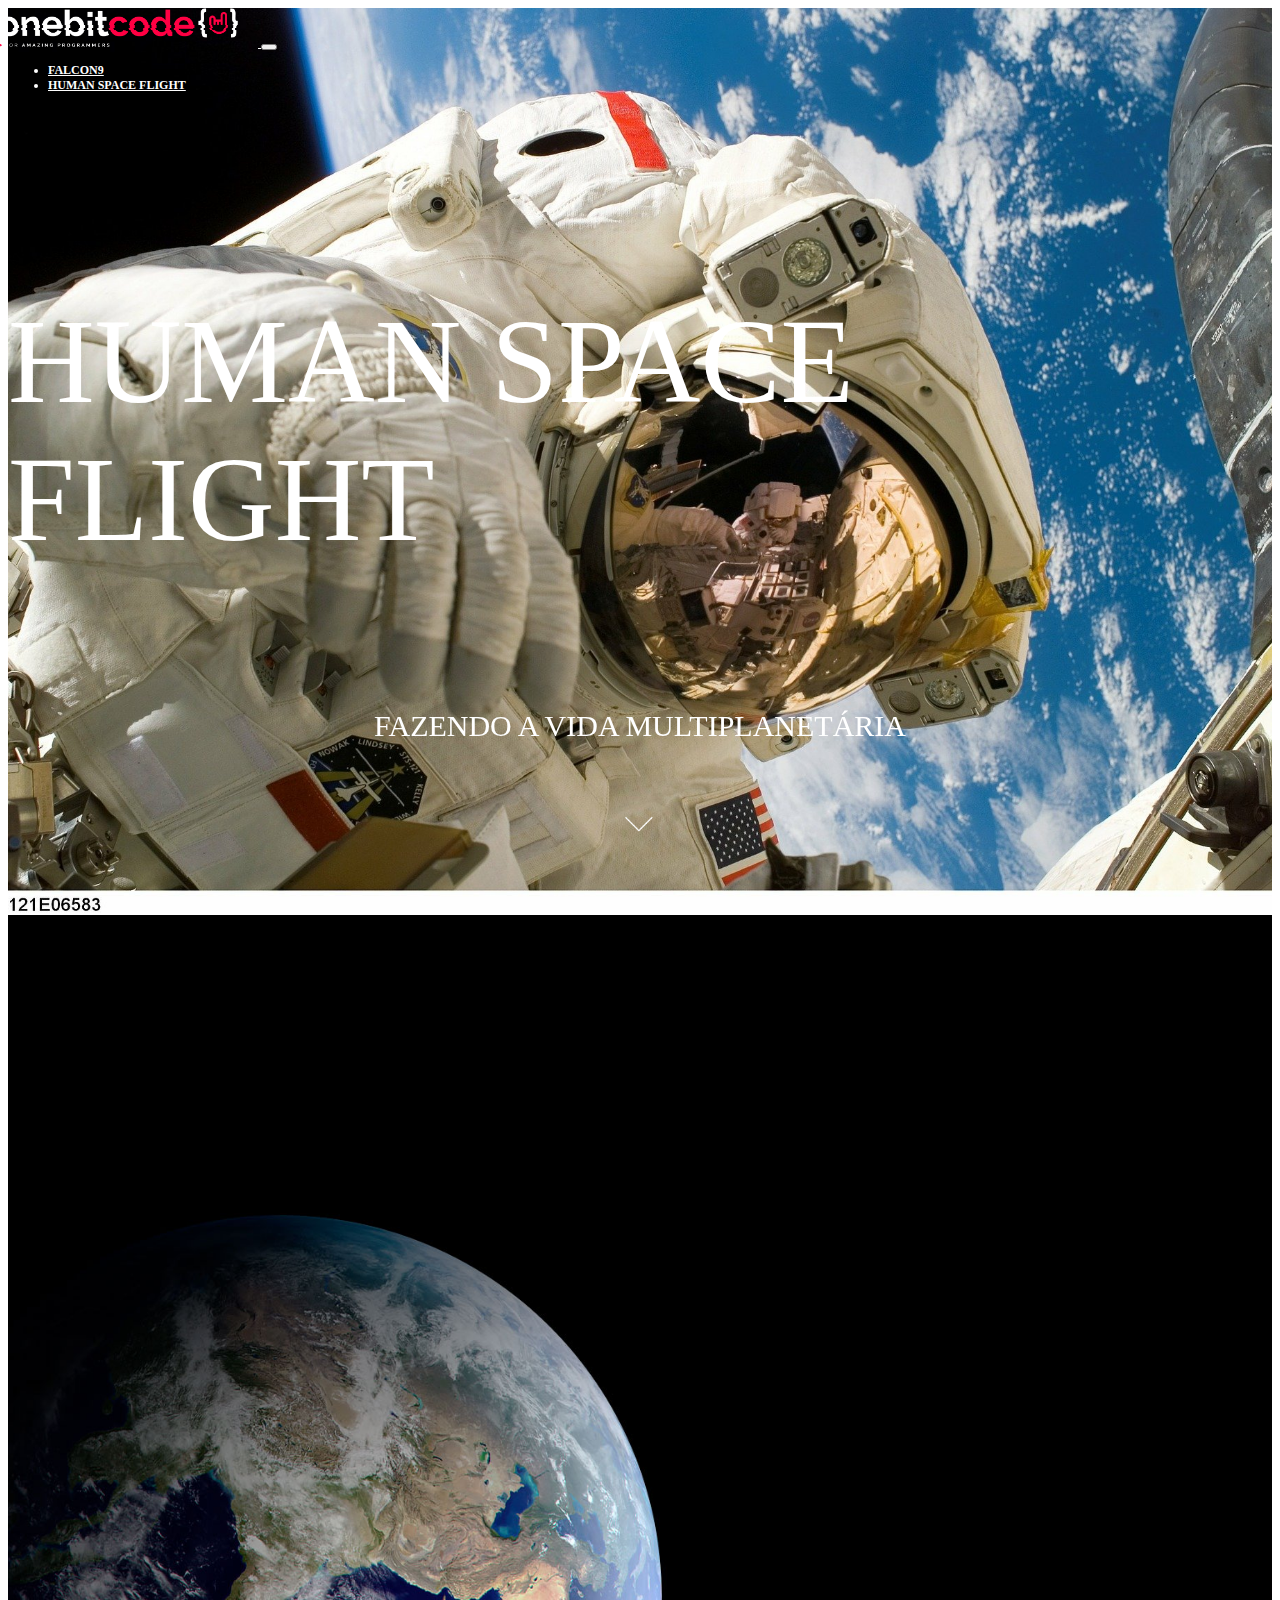
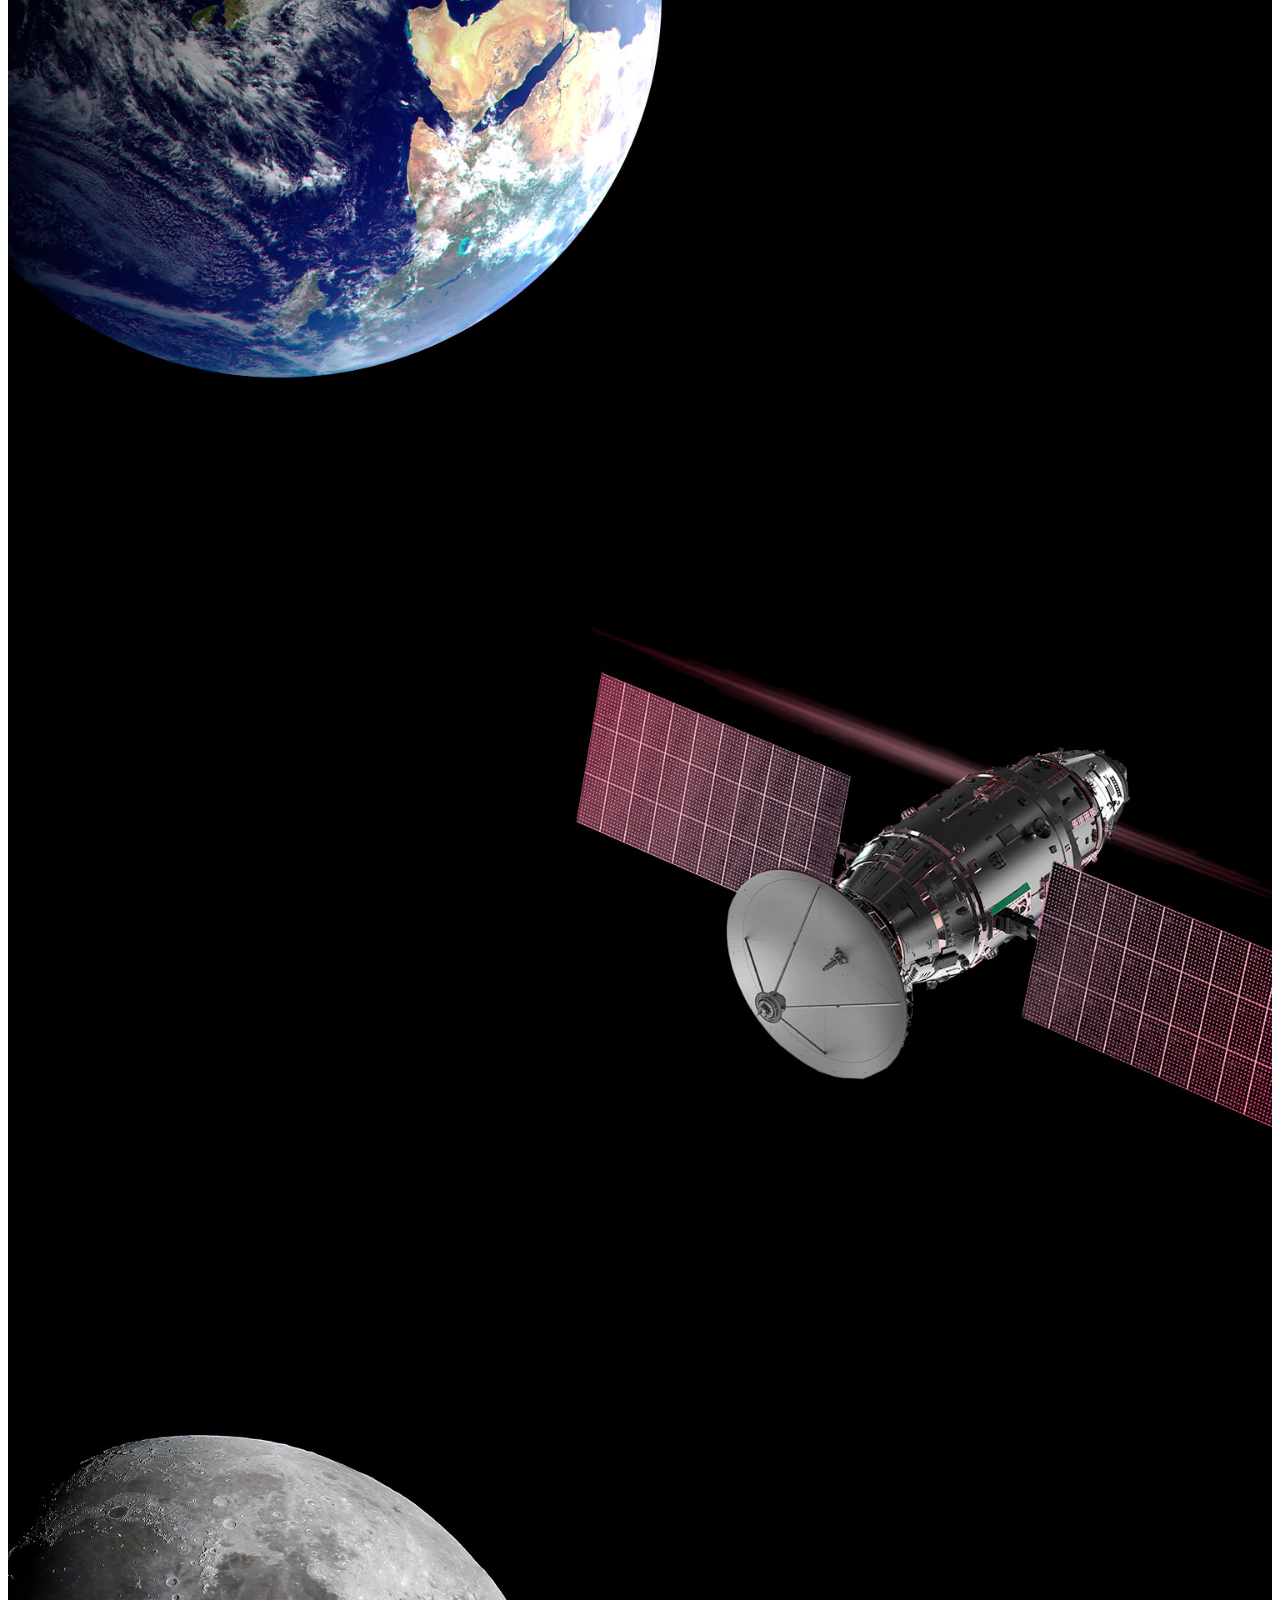
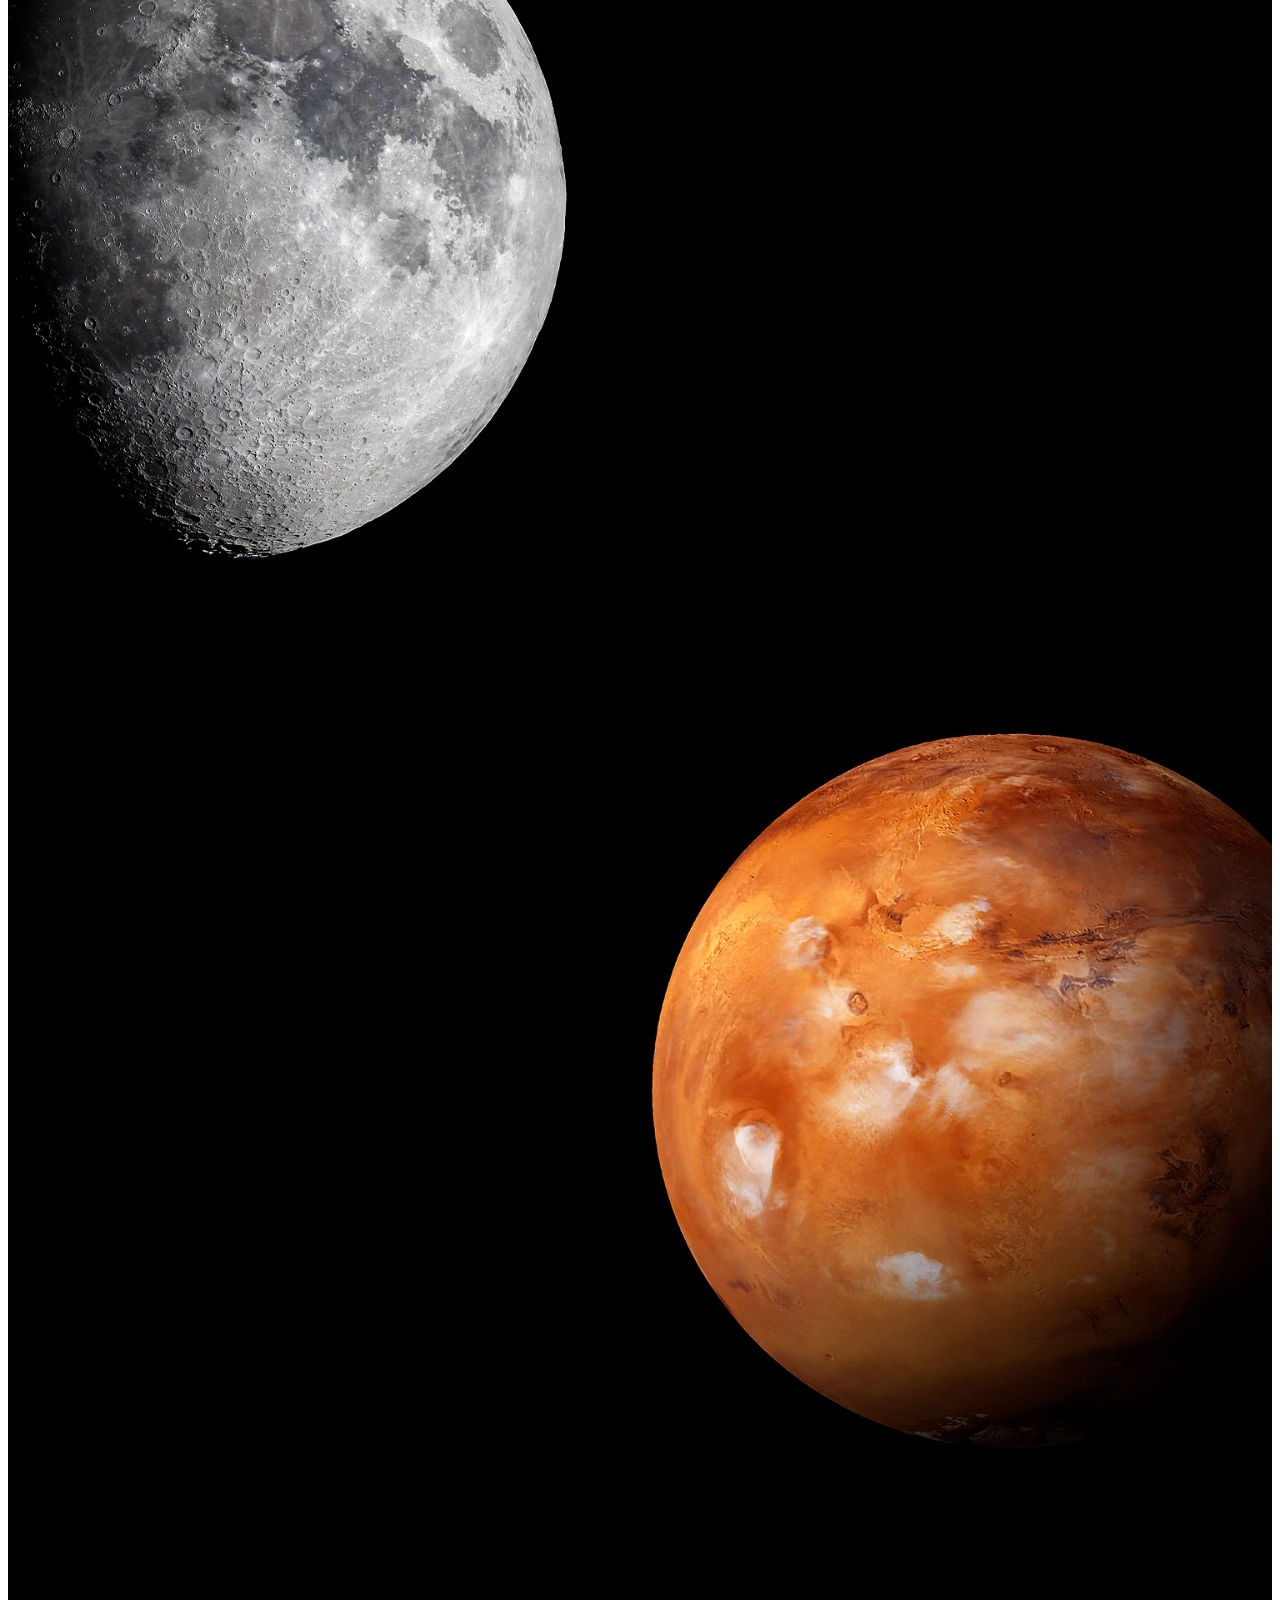
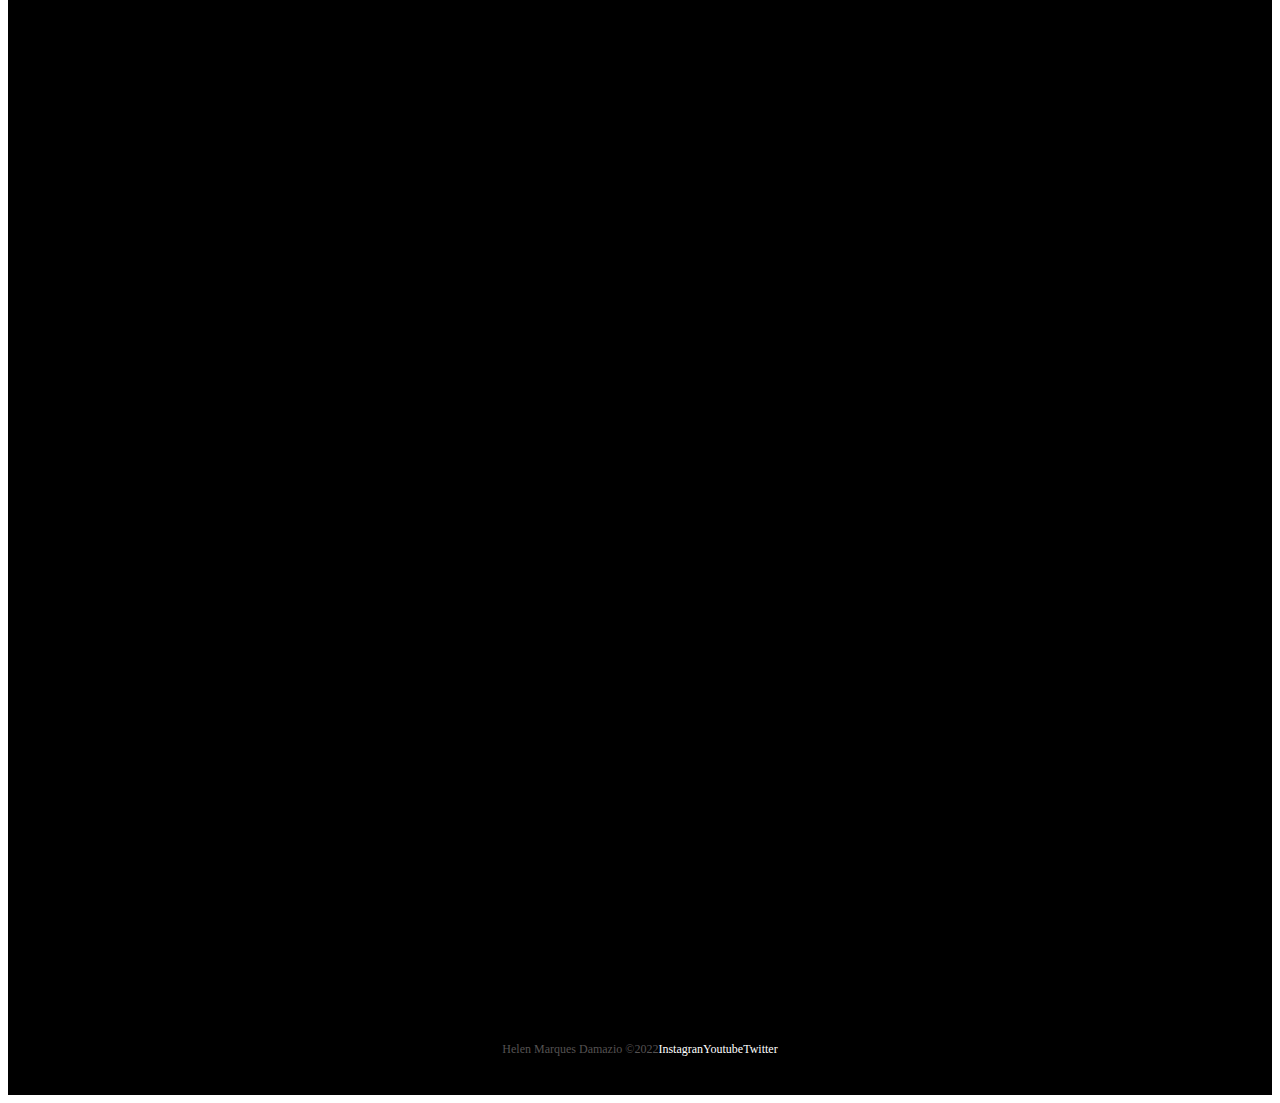
<file: humanFlight.html>
<!DOCTYPE html>
<html lang="pt-br">
<head>
  <meta charset="UTF-8">
  <meta http-equiv="X-UA-Compatible" content="IE=edge">
  <meta name="viewport" content="width=device-width, initial-scale=1.0">


<!-- Bootstrap CSS  -->
<link href="https://cdn.jsdelivr.net/npm/bootstrap@5.2.3/dist/css/bootstrap.min.css" rel="stylesheet" integrity="sha384-rbsA2VBKQhggwzxH7pPCaAqO46MgnOM80zW1RWuH61DGLwZJEdK2Kadq2F9CUG65" crossorigin="anonymous">
<!-- Lib text CSS -->
<link rel="stylesheet" href="https://unpkg.com/aos@next/dist/aos.css" />
<!-- Favicon -->
<link rel="shortcut icon" href="./imagens/favicon.png" type="image/x-icon">
<!-- link css -->
<link rel="stylesheet" href="./css/style.css">


  <title>OneBitX - Home</title>
</head>
<body>
  <div class="container-fluid container00 container08">
    <div class="container">
      <header class="header">
        <nav class="navbar navbar-expand-lg navbar-dark bg-transparent pt-4">
          <div class="container-fluid">
            <a href="/index.html">
              <img src="./imagens/logo-obc-2021-darkbg.png" alt="logoOneBitDark" class="logoPC img-fluid">
            </a>
            <button class="navbar-toggler" type="button" data-bs-toggle="collapse" data-bs-target="#navbarNav" aria-controls="navbarNav" aria-expanded="false" aria-label="Toggle navigation">
              <span class="navbar-toggler-icon"></span>
            </button>
            <div class="collapse navbar-collapse" id="navbarNav">
              <ul class="navbar-nav">
                <li class="nav-item">
                  <a class="nav-link active" aria-current="page" href="/falcon9.html" id="navItem">FALCON9</a>
                </li>
                <li class="nav-item">
                  <a class="nav-link active" href="/humanFlight.html" id="navItem">HUMAN SPACE FLIGHT</a>
                </li>
              </ul>
            </div>
          </div>
        </nav>
      </header>
    </div>
    <div class="container text-center container01Content" data-aos="fade-down" data-aos-duration="1500">
      <p class="h1 titleHuman">HUMAN SPACE FLIGHT</p>
      <P class="h1 subTitleHuman">FAZENDO A VIDA MULTIPLANETÁRIA</P>
      <img src="./imagens/home/arrowDown.gif" alt="arrowDown" class="arrowDown">
    </div>
  </div>
  <div class="container-fluid text-center earthDesc">
    <p class="textDescEarth"  data-aos="fade-right" data-aos-duration="1500">SpaceX também oferece voos cormeciais para orbita terrestre e lunar. Para começar a planejar a sua jornada, por favor contate-nos por <a href="https://www.instagram.com/helenmardam/" target="_blank" class="email">www.instagram.com</a></p>
  </div>
  <div class="container-fluid container00 container09">
    <div class="containerRightContent"   data-aos="fade-left" data-aos-duration="1500">
      <p>MISSÃO</p>
      <p class="h2 titleSection">ÓRBITA DA TERRA</p>
      <p class="subTitle">EXPERIMENTE O PLANETA AZUL A 300KM DE ALTURA</p>
      <button type="button" class="btn btn-outline-light py-3 px-5">EXPLORAR</button>
    </div>
  </div>
  <div class="container-fluid container00 container10">
    <div class="containerLeftContent"   data-aos="fade-right" data-aos-duration="1500">
      <p>MISSÃO</p>
      <p class="h2 titleSection">ESTAÇÃO ESPACIAL</p>
      <p class="subTitle">TRANSPORTANDO HUMANOS PARA O LABORATÓRIO VOADOR NO CÉU</p>
      <button type="button" class="btn btn-outline-light py-3 px-5">EXPLORAR</button>
    </div>
  </div>
  <div class="container-fluid container00 container11">
    <div class="containerRightContent"   data-aos="fade-left" data-aos-duration="1500">
      <p>MISSÃO</p>
      <p class="h2 titleSection">LUA</p>
      <p class="subTitle">RETORNANDO HUMANOS PARA A NOSSA LUA VIZINHA</p>
      <button type="button" class="btn btn-outline-light py-3 px-5">EXPLORAR</button>
    </div>
  </div>
  <div class="container-fluid container00 container12">
    <div class="containerLeftContent"   data-aos="fade-right" data-aos-duration="1500">
      <p>MISSÃO</p>
      <p class="h2 titleSection">MARTE E ALÉM</p>
      <p class="subTitle">O CAMINHO PARA TORNAR A HUMANIDADE MULTIPLANETÁRIA</p>
      <button type="button" class="btn btn-outline-light py-3 px-5">EXPLORAR</button>
    </div>
  </div>
  <div class="container-fluid text-center downloadsDesc">
    <p data-aos="fade-right" data-aos-duration="1200">Para mais informações sobre os serviçoes entre em contato com <a href="https://www.instagram.com/helenmardam/" target="_blank" class="email">www.instagram.com</a></p>

      <button type="button" class="btn btn-outline-light p-3" data-aos="flip-left" data-aos-duration="1000">GUIA DO USUÁRIO</button>
      <button type="button" class="btn btn-outline-light p-3" data-aos="flip-up" data-aos-duration="1300">CAPACIDADES DE SERVIÇOS</button>
  </div>
  <footer class="container-fluid footer">
    <span class="me-4 copyHMD">Helen Marques Damazio &copy;2022</span>
      <a href="https://www.instagram.com/helenmardam/" target="_blank" class="me-4">Instagran</a>
      <a href="https://www.youtube.com/@hmardam/featured" target="_blank" class="me-4">Youtube</a>
      <a href="">Twitter</a>
  </footer>

<!-- Bootstrap Script -->
<script src="https://cdn.jsdelivr.net/npm/bootstrap@5.2.3/dist/js/bootstrap.bundle.min.js" integrity="sha384-kenU1KFdBIe4zVF0s0G1M5b4hcpxyD9F7jL+jjXkk+Q2h455rYXK/7HAuoJl+0I4" crossorigin="anonymous"></script>
<!-- lib text script -->
<script src="https://unpkg.com/aos@next/dist/aos.js"></script>
<script>
  AOS.init();
</script>
</body>
</html>
</file>
<file: css/style.css>
@import url("http://fonts.googleapis.com/css2?family=Rubik:wght@400;514&display=swap");
* {
  color: white;
}

.header {
  font-size: 12px;
  font-weight: bold;
}
.header #navItem:hover {
  color: #b9b9b9;
}

.container00 {
  min-height: 100vh;
  background-size: cover;
  background-repeat: no-repeat;
  background-position: center;
}

.arrowDown {
  display: inline-block;
  width: 90px;
  margin-top: 5px;
}

.logoPC {
  width: 240px;
  margin-left: -10px;
  margin-right: 20px;
}

#button {
  padding: 15px 35px;
}

.footer {
  background-color: black;
  height: 10vh;
  font-size: 12px;
  font-weight: 500px;
  display: flex;
  align-items: center;
  justify-content: center;
}
.footer a {
  text-decoration: none;
  color: white;
}
.footer a:hover {
  color: #b9b9b9;
}
.footer .copyHMD {
  color: #555252;
}

.downloadsDesc {
  background-color: black;
  height: 85vh;
  padding-top: 300px;
}

.email {
  text-decoration: none;
  color: white;
  border-bottom: 1px solid white;
}
.email:hover {
  border-bottom: 1px solid #b9b9b9;
  color: #b9b9b9;
}

@media (max-width: 449px) {
  .downloadsDesc button {
    margin: 10px 0px;
  }
}
@media (max-width: 405px) {
  .logoPC {
    width: 180px;
    margin-top: 15px;
  }
  .footer {
    font-size: 10px;
  }
}
@media (max-height: 350px) {
  .logoPC {
    width: 150px;
    margin-top: 15px;
  }
}
.container00.container01 {
  background-image: url(../../imagens/home/01.jpg);
}
.container00.container02 {
  background-image: url(../../imagens/home/03.jpg);
}
.container00.container03 {
  background-image: url(../../imagens/home/02.gif);
}
.container00.container04 {
  background-image: url(../../imagens/home/04.jpg);
}

.titlePadding {
  padding-top: 200px;
}

.shortTitle {
  width: 550px;
  margin-bottom: 25px;
}

.mediumTitle {
  width: 650px;
  margin-bottom: 25px;
}

@media (max-width: 750px) {
  .titlePadding {
    padding-top: 120px;
  }
  .shortTitle,
  .mediumTitle {
    width: auto;
    font-size: 50px;
  }
}
@media (max-width: 380px) {
  .shortTitle,
  .mediumTitle {
    width: auto;
    font-size: 30px;
  }
}
.container00.container05 {
  background-image: url(../../imagens/falcon9/01.jpg);
}
.container00.container06 {
  background-image: url(../../imagens/falcon9/02.jpg);
}
.container00.carousel01 {
  background-image: url(../../imagens/falcon9/03.jpg);
}
.container00.carousel02 {
  background-image: url(../../imagens/falcon9/04.jpg);
}
.container00.carousel03 {
  background-image: url(../../imagens/falcon9/05.jpg);
}
.container00.carousel04 {
  background-image: url(../../imagens/falcon9/06.jpg);
}
.container00.carousel05 {
  background-image: url(../../imagens/falcon9/07.jpg);
}
.container00.container07 {
  background-image: url(../../imagens/falcon9/08.jpg);
}

.titleFalcon9 {
  font-size: 90px;
  font-family: "Rubik", sans-serif;
  font-weight: 514px;
}

.titleContent {
  display: flex;
  flex-direction: column;
  justify-content: center;
  height: 80vh;
}

.numbers {
  background-color: black;
  height: 40vh;
  display: flex;
  flex-direction: column;
  justify-content: center;
}
.numbers .titleNumb {
  font-size: 90px;
}
.numbers .subTitleNumb {
  font-size: 20px;
}

.falcon9Desc {
  font-size: 22px;
  width: 640px;
  line-height: 50px;
}

.containerFalcon9Desc {
  display: grid;
  height: 90vh;
  align-items: center;
  justify-content: left;
}

#overViewPosition {
  width: 500px;
  margin-left: 13%;
  padding-top: 15%;
}

.carrosselSlide img {
  height: 100vh;
}

.carousselText {
  background-color: black;
}

.button {
  border: 2px solid white;
  margin-right: 10px;
}

@media (max-width: 768px) {
  .numbers .titleNumb {
    font-size: 80px;
  }
  .numbers .subTitleNumb {
    font-size: 18px;
  }
  .falcon9Desc {
    width: auto;
  }
  #overViewPosition {
    padding-top: 35%;
  }
}
@media (max-width: 575px) {
  .numbers {
    height: 60vh;
  }
  #overViewPosition {
    width: auto;
    margin-left: auto;
  }
}
@media (max-width: 375px) {
  .titleFalcon9 {
    font-size: 50px;
  }
  .falcon9Desc {
    font-size: 18px;
    line-height: auto;
  }
  .subTitleFalcon {
    font-size: 16px;
  }
}
.container00.container08 {
  background-image: url(../../imagens/humanFlight/01.jpg);
}
.container00.container09 {
  background-image: url(../../imagens/humanFlight/02.jpg);
}
.container00.container10 {
  background-image: url(../../imagens/humanFlight/03.jpg);
}
.container00.container11 {
  background-image: url(../../imagens/humanFlight/04.jpg);
}
.container00.container12 {
  background-image: url(../../imagens/humanFlight/05.jpg);
}

.container01Content {
  height: 90vh;
  display: flex;
  flex-direction: column;
  justify-content: center;
  align-items: center;
}
.container01Content .titleHuman {
  font-size: 120px;
}
.container01Content .subTitleHuman {
  font-size: 30px;
  font-weight: 300px;
  margin-top: 20px;
  margin-bottom: 50px;
}

.earthDesc {
  background-color: black;
  height: 25vh;
  display: flex;
  align-items: center;
  justify-content: center;
}
.earthDesc .textDescEarth {
  color: #d8d8d8;
  font-weight: 400;
  font-size: 20px;
  width: 800px;
}

.containerRightContent {
  margin-left: 60%;
  padding-top: 15%;
}

.titleSection {
  font-size: 60px;
  font-weight: bold;
}

.subTitle {
  font-weight: 300;
  margin-bottom: 40px;
}

.containerLeftContent {
  margin-left: 5%;
  padding-top: 15%;
}

@media (max-width: 768px) {
  .container01Content .titleHuman {
    font-size: 90px;
  }
  .container01Content img {
    width: 150px;
  }
  .containerRightContent {
    margin-left: 15%;
  }
  .containerLeftContent {
    margin-left: 15%;
  }
  .earthDesc .textDescEarth {
    color: #d8d8d8;
    font-weight: 400;
    font-size: 18px;
    width: auto;
  }
}
@media (max-width: 610px) {
  .container01Content .titleHuman {
    font-size: 60px;
  }
  .container01Content .subTitleHuman {
    font-size: 24px;
  }
  .container01Content img {
    width: 150px;
  }
  .containerRightContent {
    margin-left: 5%;
  }
  .containerLeftContent {
    margin-left: 5%;
  }
  .titleSection {
    font-size: 50px;
  }
}
@media (max-width: 380px) {
  .container01Content .titleHuman {
    font-size: 40px;
  }
  .container01Content .subTitleHuman {
    font-size: 24px;
  }
  .container01Content img {
    width: 100px;
  }
}

/*# sourceMappingURL=style.css.map */
</file>
